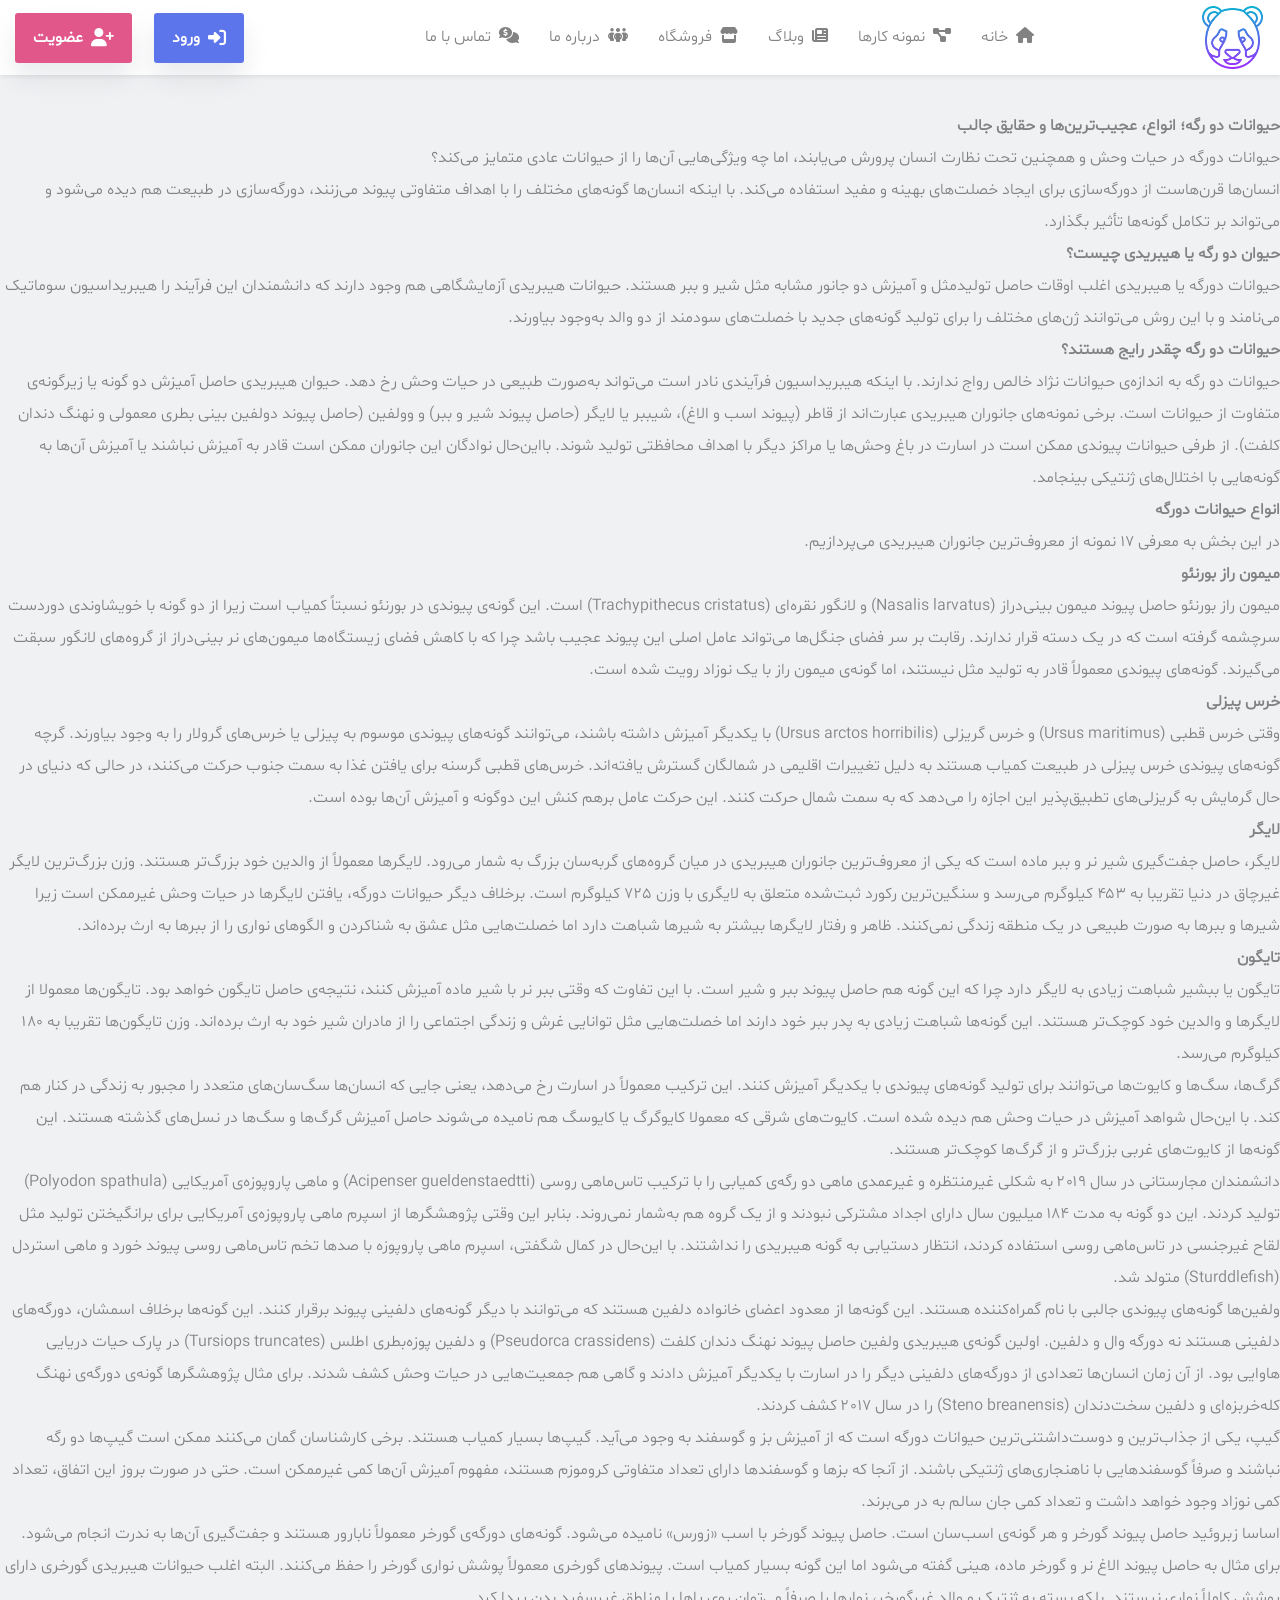
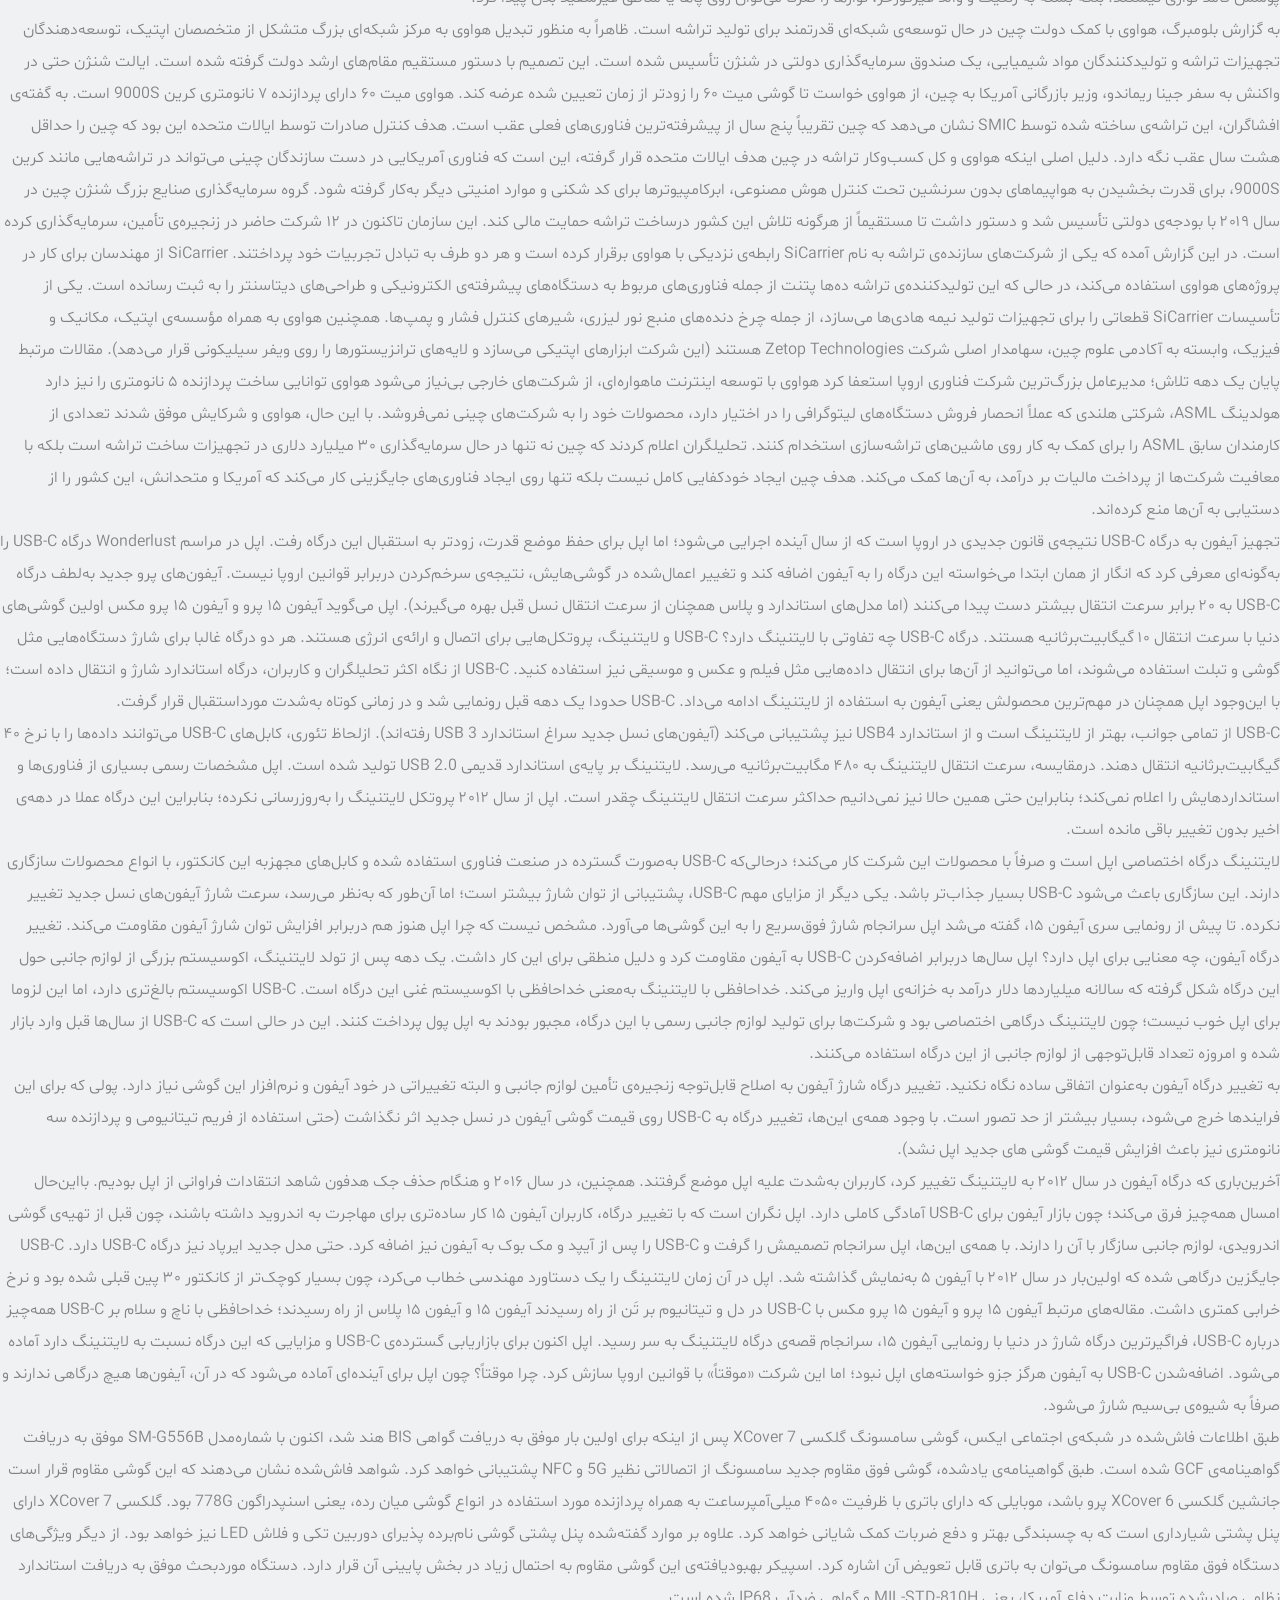
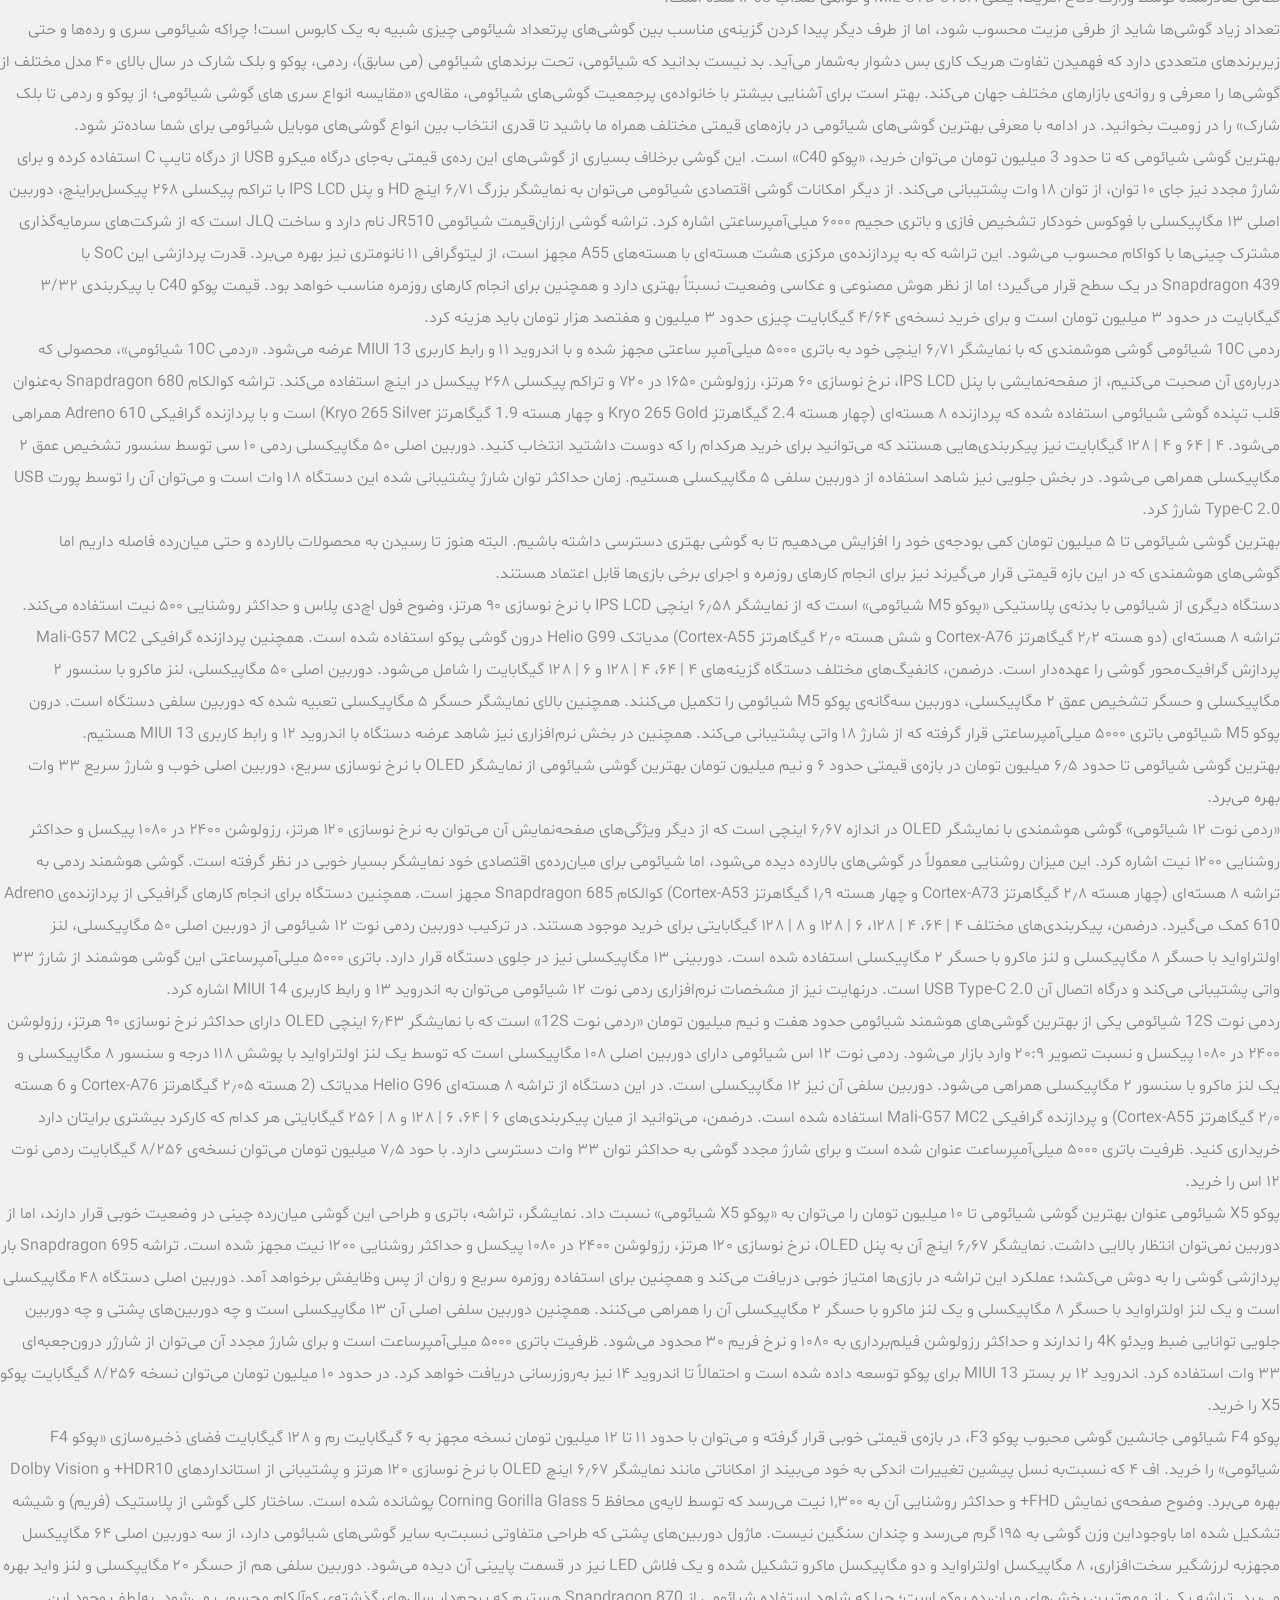
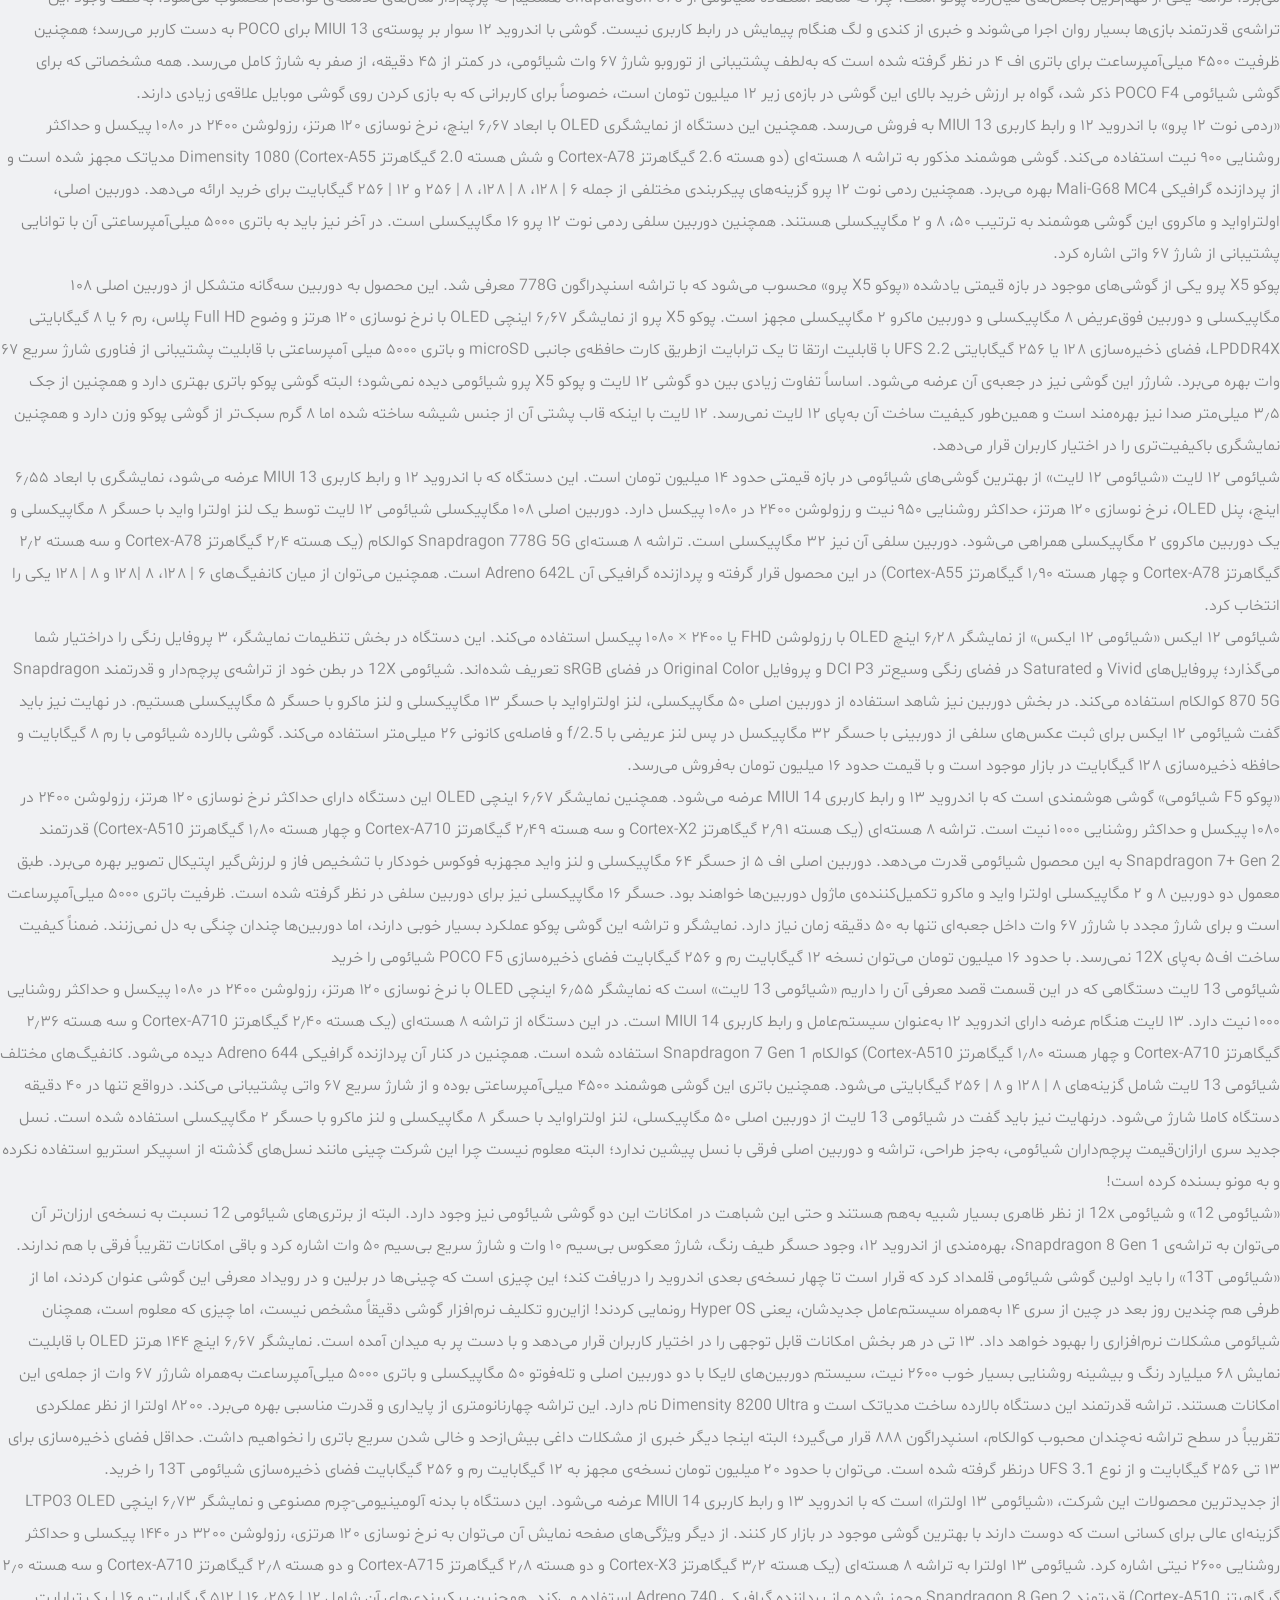
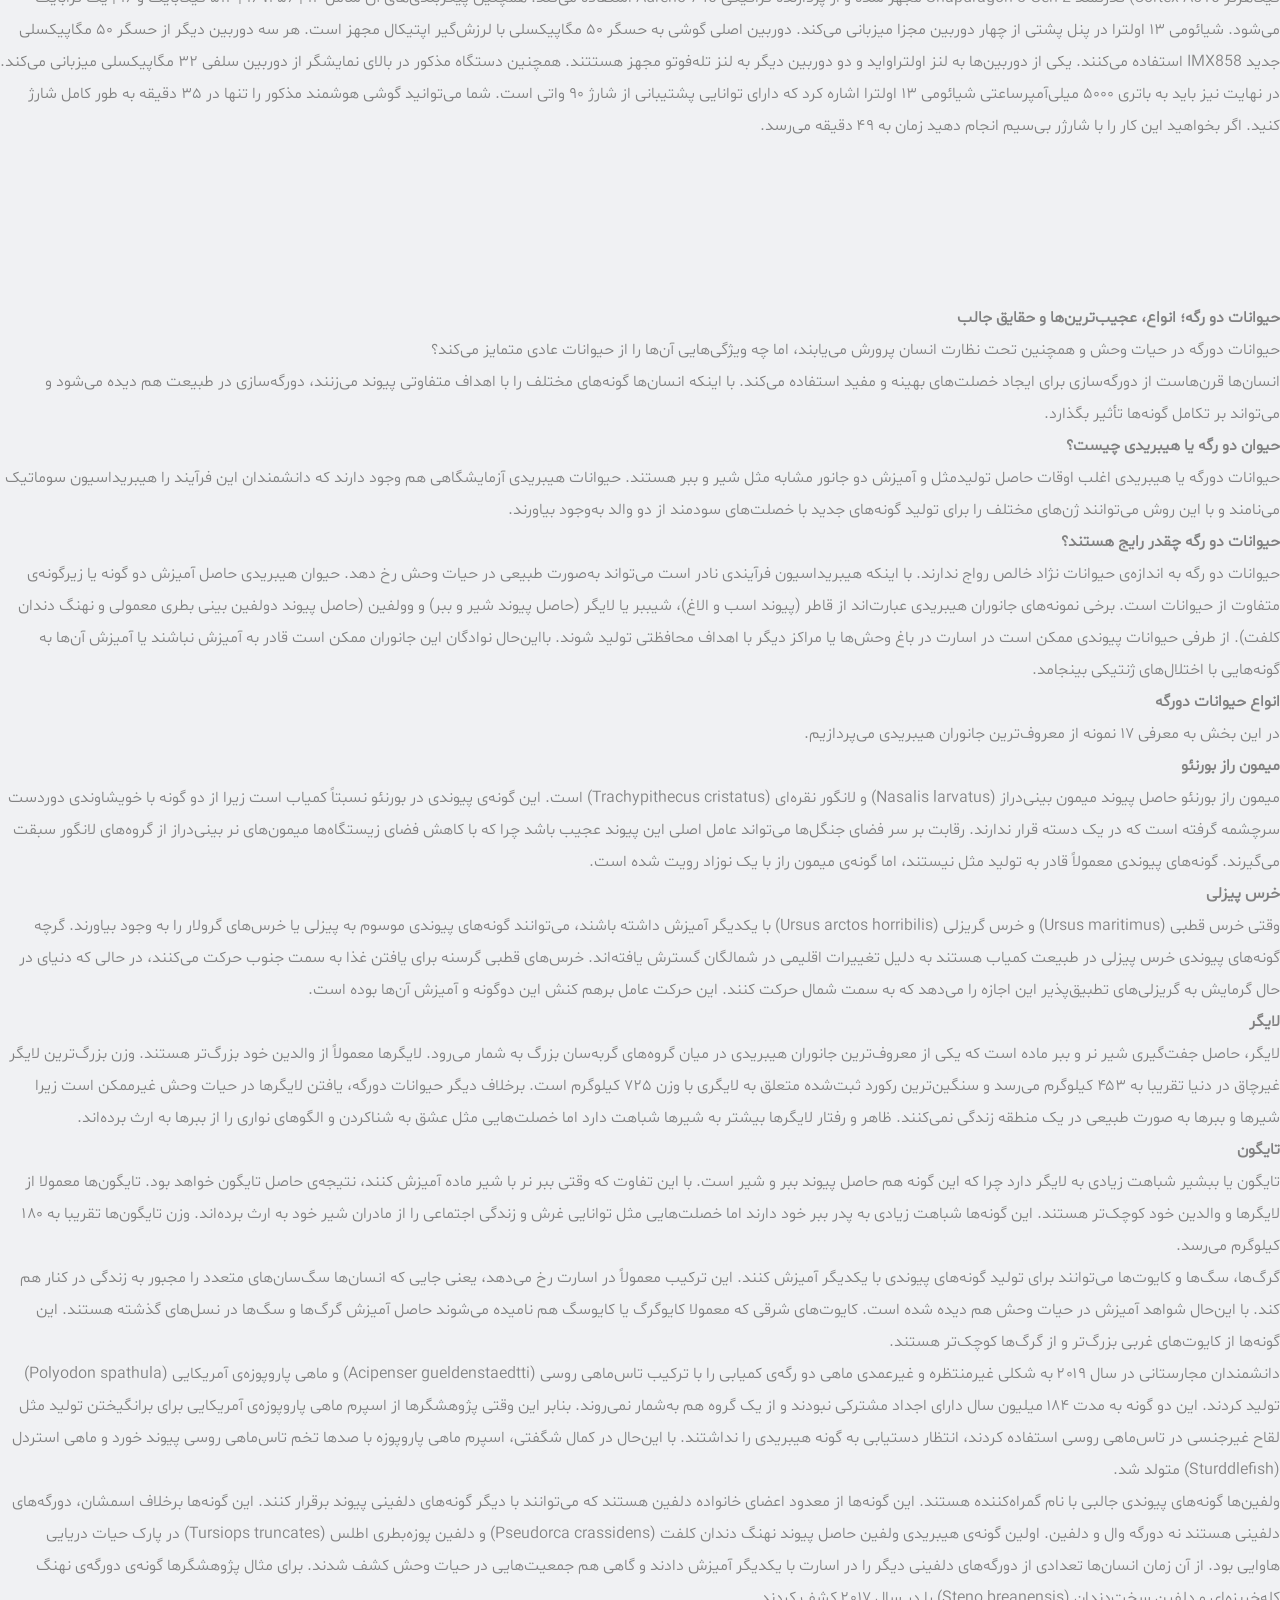
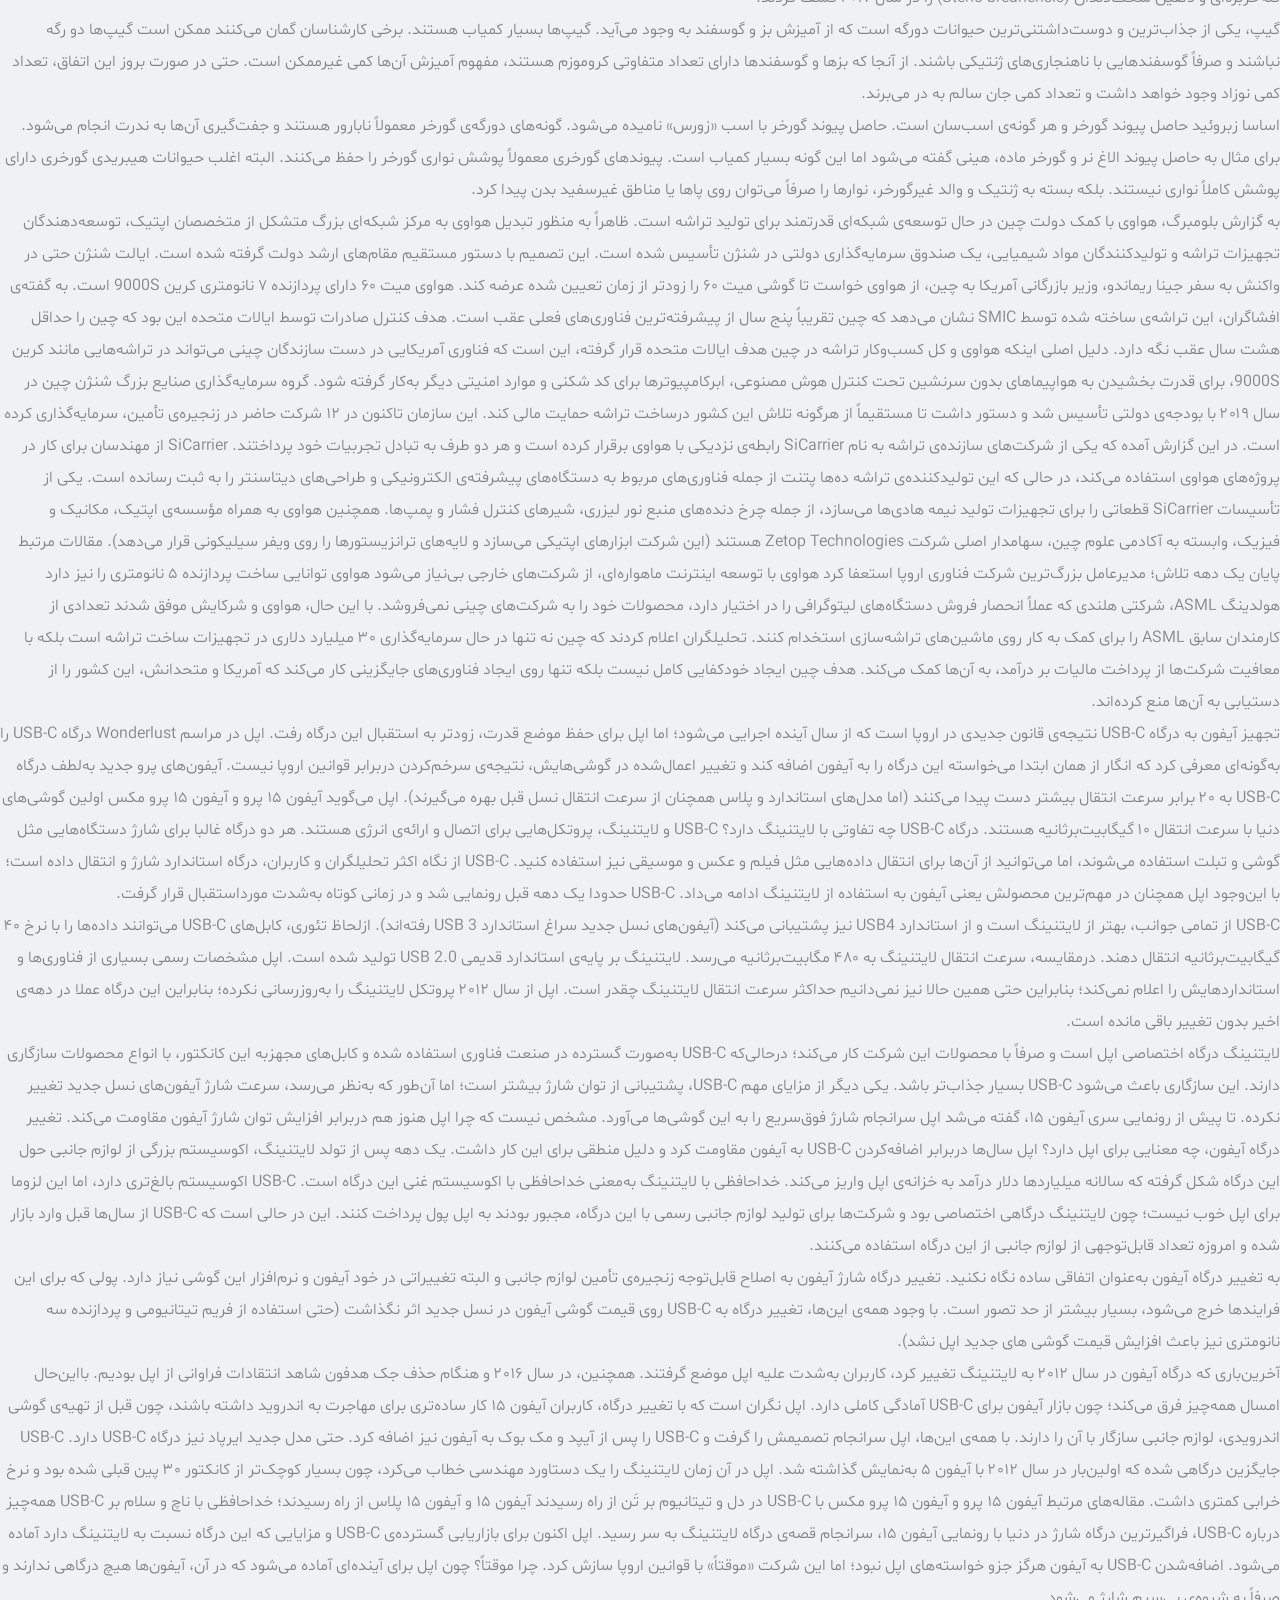
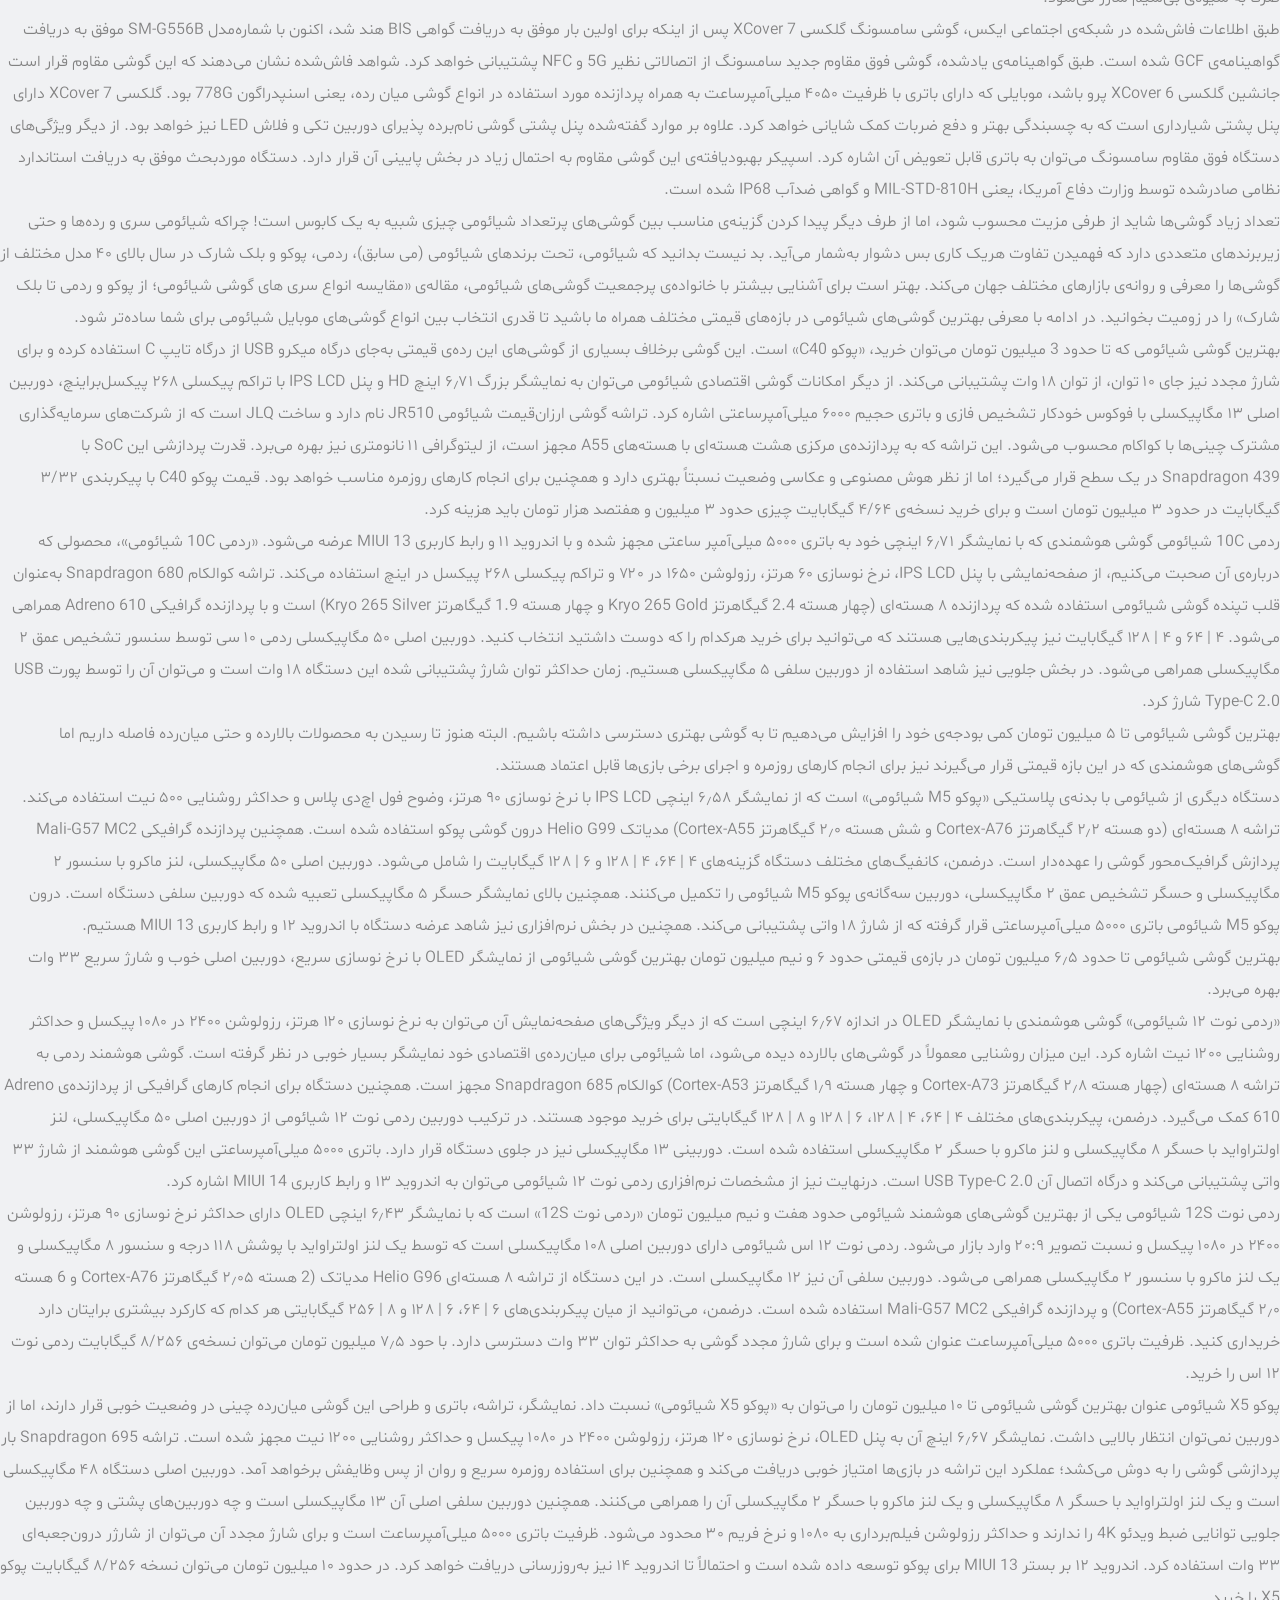
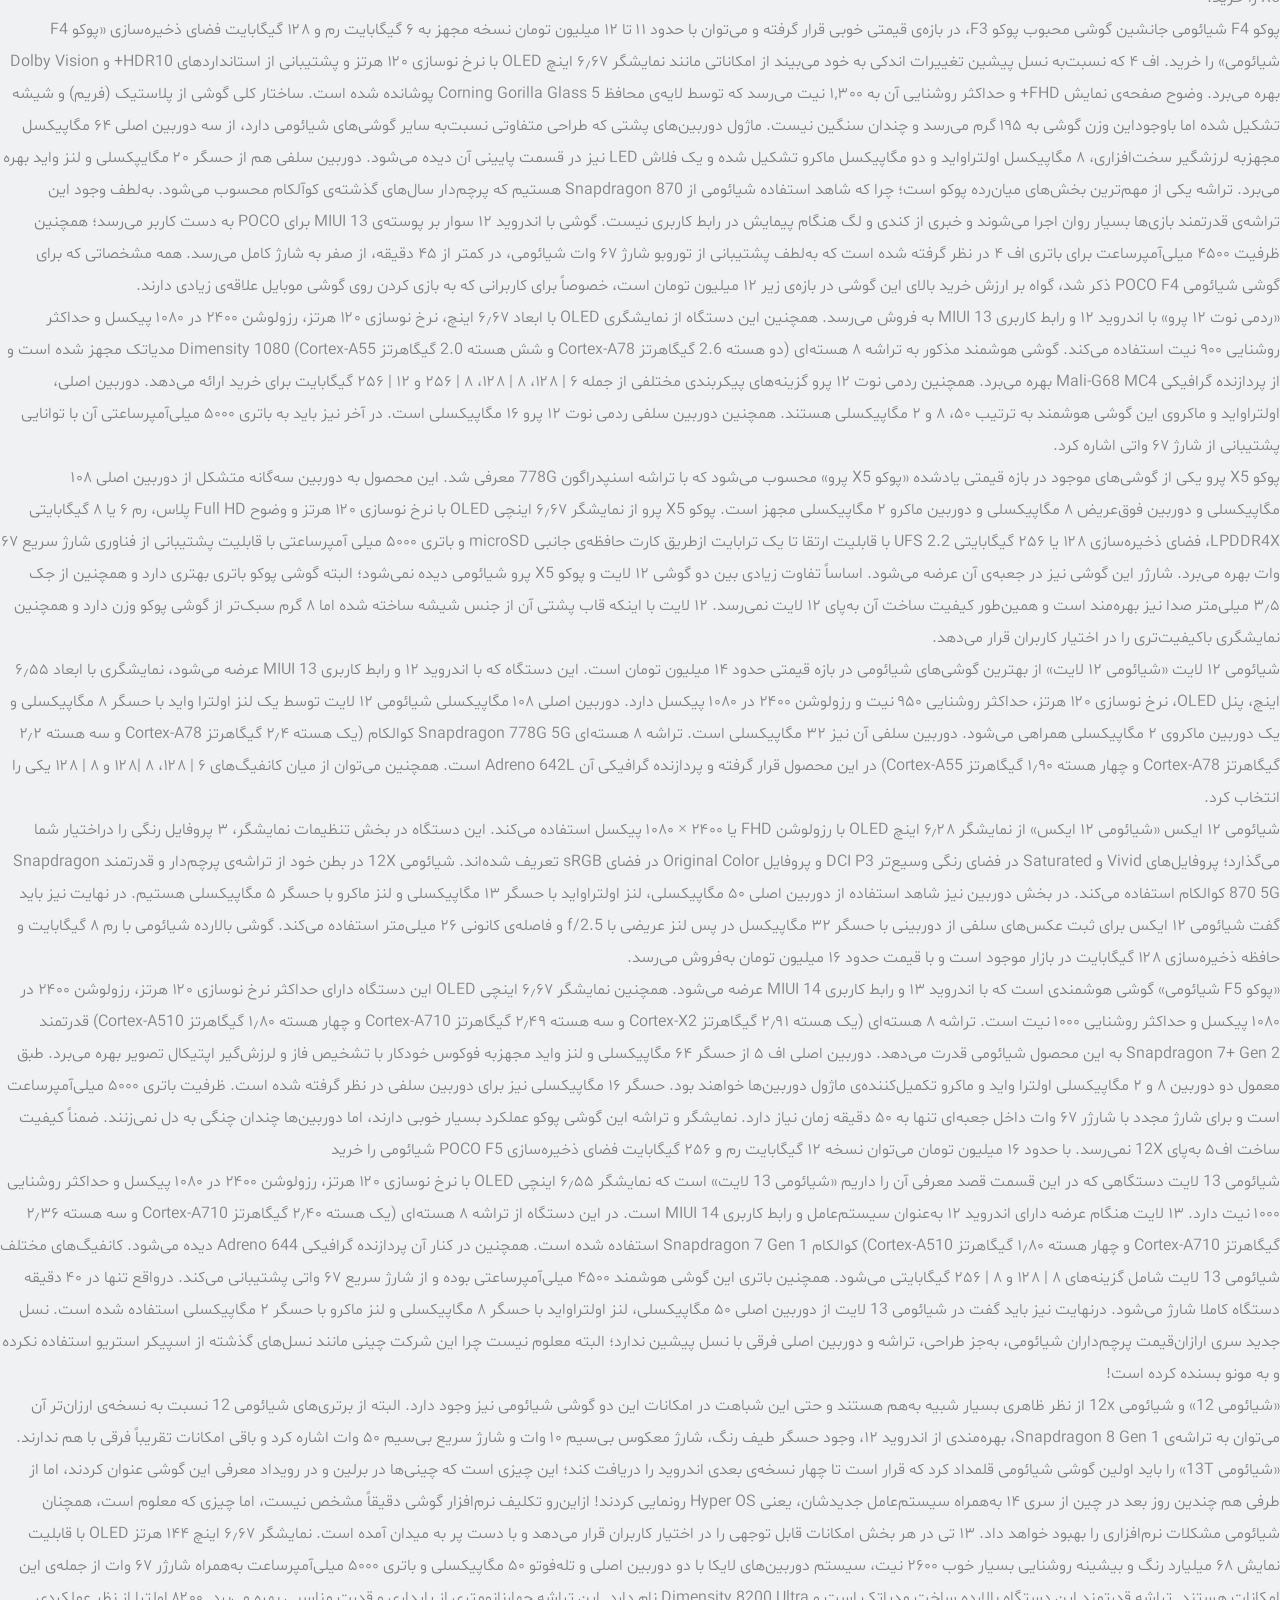
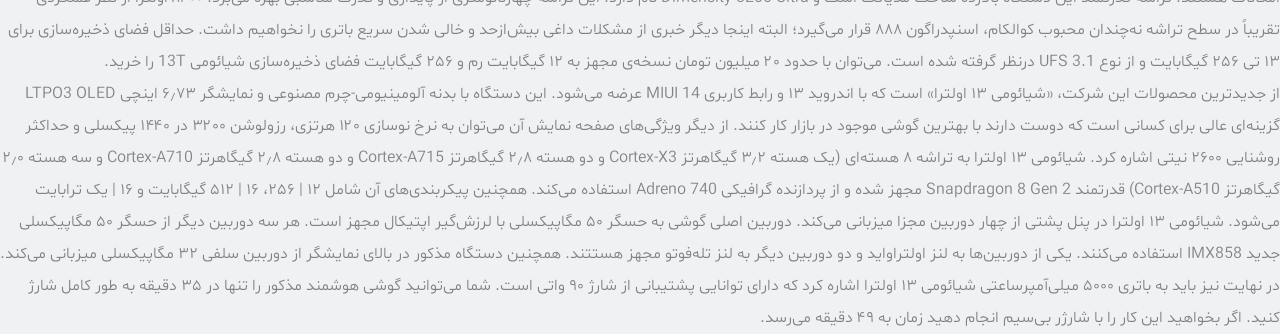
<file: Public/Home.html>
<!DOCTYPE html>
<html lang="en">
<head>
    <meta charset="UTF-8">
    <meta name="viewport" content="width=device-width, initial-scale=1.0">
    <title>Document</title>

    <!-- Stylesheets -->
    <link rel="stylesheet" href="Css/Pages/Home.css" type="text/css">
    <!-- Stylesheets -->

    <!-- Scripts -->
    <script src="Js/Pages/Home/Launcher.js" type="module"></script>
    <!-- Scripts -->
</head>
<body>
    <nav id="page-nav" class="animate__animated">
        <div class="logo-container">
            <img src="Image/panda.png" alt="">
        </div>
        <ul>
            <li>
                <a href="">
                    <i class="fa-solid fa-house"></i>
                    خانه
                </a>
            </li>
            <li>
                <a href="">
                    <i class="fa-solid fa-diagram-project"></i>
                    نمونه کارها
                </a>
            </li>
            <li>
                <a href="">
                    <i class="fa-solid fa-newspaper"></i>
                    وبلاگ
                </a>
            </li>
            <li>
                <a href="">
                    <i class="fa-solid fa-store"></i>
                    فروشگاه
                </a>
            </li>
            <li>
                <a href="">
                    <i class="fa-solid fa-people-group"></i>
                    درباره ما
                </a>
            </li>
            <li>
                <a href="">
                    <i class="fa-solid fa-comments-dollar"></i>
                    تماس با ما
                </a>
            </li>
        </ul>
        <div class="action-container">
            <a class="button radius-button">
                <i class="fa-solid fa-right-to-bracket"></i>
                ورود
            </a>
            <a class="button radius-button">
                <i class="fa-solid fa-user-plus"></i>
                عضویت
            </a>
        </div>
    </nav>
    <main>

        <h1>حیوانات دو رگه؛ انواع، عجیب‌ترین‌ها و حقایق جالب</h1>

        <p>حیوانات دورگه در حیات وحش و همچنین تحت نظارت انسان پرورش می‌یابند، اما چه ویژگی‌هایی آن‌ها را از حیوانات عادی متمایز می‌کند؟</p>
        <p>انسان‌ها قرن‌هاست از دورگه‌سازی برای ایجاد خصلت‌های بهینه و مفید استفاده می‌کند. با اینکه انسان‌ها گونه‌های مختلف را با اهداف متفاوتی پیوند می‌زنند، دورگه‌سازی در طبیعت هم دیده می‌شود و می‌تواند بر تکامل گونه‌ها تأثیر بگذارد.</p>
        <h2>حیوان دو رگه یا هیبریدی چیست؟</h2>
        <p>حیوانات دورگه یا هیبریدی اغلب اوقات حاصل تولیدمثل و آمیزش دو جانور مشابه مثل شیر و ببر هستند. حیوانات هیبریدی آزمایشگاهی هم وجود دارند که دانشمندان این فرآیند را هیبریداسیون سوماتیک می‌نامند و با این روش می‌توانند ژن‌های مختلف را برای تولید گونه‌های جدید با خصلت‌های سودمند از دو والد به‌وجود بیاورند.</p>
        <h2>حیوانات دو رگه چقدر رایج هستند؟</h2>
        <p>حیوانات دو رگه به اندازه‌ی حیوانات نژاد خالص رواج ندارند. با اینکه هیبریداسیون فرآیندی نادر است می‌تواند به‌صورت طبیعی در حیات وحش رخ دهد. حیوان هیبریدی حاصل آمیزش دو گونه یا زیرگونه‌ی متفاوت از حیوانات است. برخی نمونه‌های جانوران هیبریدی عبارت‌اند از قاطر (پیوند اسب و الاغ)، شیببر یا لایگر (حاصل پیوند شیر و ببر) و وولفین (حاصل پیوند دولفین بینی بطری معمولی و نهنگ دندان کلفت). از طرفی حیوانات پیوندی ممکن است در اسارت در باغ‌ وحش‌ها یا مراکز دیگر با اهداف محافظتی تولید شوند. بااین‌حال نوادگان این جانوران ممکن است قادر به آمیزش نباشند یا آمیزش آن‌ها به گونه‌هایی با اختلال‌های ژنتیکی بینجامد.</p>
        <h2>انواع حیوانات دورگه</h2>
        <p>در این بخش به معرفی ۱۷ نمونه از معروف‌ترین جانوران هیبریدی می‌پردازیم.</p>
        <ol>
            <li>
                <h3>میمون راز بورنئو</h3>
                <p>
                    میمون راز بورنئو حاصل پیوند میمون بینی‌دراز (Nasalis larvatus) و لانگور نقره‌ای (Trachypithecus cristatus) است. این گونه‌ی پیوندی در بورنئو نسبتاً کمیاب است زیرا از دو گونه‌ با خویشاوندی دوردست سرچشمه گرفته است که در یک دسته قرار ندارند.

                    رقابت بر سر فضای جنگل‌ها می‌تواند عامل اصلی این پیوند عجیب باشد چرا که با کاهش فضای زیستگاه‌ها میمون‌های نر بینی‌دراز از گروه‌های لانگور سبقت می‌گیرند. گونه‌های پیوندی معمولاً قادر به تولید مثل نیستند، اما گونه‌ی میمون راز با یک نوزاد رویت شده است.
                </p>
            </li>
            <li>
                <h3>خرس پیزلی</h3>
                <p>
                    وقتی خرس قطبی (Ursus maritimus) و خرس گریزلی (Ursus arctos horribilis) با یکدیگر آمیزش داشته باشند، می‌توانند گونه‌های پیوندی موسوم به پیزلی یا خرس‌های گرولار را به وجود بیاورند. گرچه گونه‌های پیوندی خرس پیزلی در طبیعت کمیاب هستند به دلیل تغییرات اقلیمی در شمالگان گسترش یافته‌اند.

                    خرس‌های قطبی گرسنه برای یافتن غذا به سمت جنوب حرکت می‌کنند، در حالی که دنیای در حال گرمایش به گریزلی‌های تطبیق‌پذیر این اجازه را می‌دهد که به سمت شمال حرکت کنند. این حرکت عامل برهم کنش این دوگونه و آمیزش آن‌ها بوده است.
                </p>
            </li>
            <li>
                <h3>لایگر</h3>
                <p>
                    لایگر، حاصل جفت‌گیری شیر نر و ببر ماده است که یکی از معروف‌ترین جانوران هیبریدی در میان گروه‌های گربه‌سان بزرگ به شمار می‌رود. لایگرها معمولاً از والدین خود بزرگ‌تر هستند. وزن بزرگ‌ترین لایگر غیرچاق در دنیا تقریبا به ۴۵۳ کیلوگرم می‌رسد و سنگین‌ترین رکورد ثبت‌شده متعلق به لایگری با وزن ۷۲۵ کیلوگرم است. برخلاف دیگر حیوانات دورگه، یافتن لایگرها در حیات وحش غیرممکن است زیرا شیرها و ببرها به صورت طبیعی در یک منطقه زندگی نمی‌کنند.

                    ظاهر و رفتار لایگرها بیشتر به شیرها شباهت دارد اما خصلت‌هایی مثل عشق به شناکردن و الگوهای نواری را از ببرها به ارث برده‌اند.
                </p>
            </li>
            <li>
                <h3>تایگون</h3>
                <p>
                    تایگون یا ببشیر شباهت زیادی به لایگر دارد چرا که این گونه هم حاصل پیوند ببر و شیر است. با این تفاوت که وقتی ببر نر با شیر ماده آمیزش کنند، نتیجه‌ی حاصل تایگون خواهد بود. تایگون‌ها معمولا از لایگرها و والدین خود کوچک‌تر هستند. این گونه‌ها شباهت زیادی به پدر ببر خود دارند اما خصلت‌هایی مثل توانایی غرش و زندگی اجتماعی را از مادران شیر خود به ارث برده‌اند. وزن تایگون‌ها تقریبا به ۱۸۰ کیلوگرم می‌رسد.
                </p>
            </li>
        </ol>
        <p>
            گرگ‌ها، سگ‌ها و کایوت‌ها می‌توانند برای تولید گونه‌های پیوندی با یکدیگر آمیزش کنند. این ترکیب معمولاً در اسارت رخ می‌دهد، یعنی جایی که انسان‌ها سگ‌سان‌های متعدد را مجبور به زندگی در کنار هم کند. با این‌حال شواهد آمیزش در حیات وحش هم دیده شده است.

            کایوت‌های شرقی که معمولا کایوگرگ یا کایوسگ‌ هم نامیده می‌شوند حاصل آمیزش گرگ‌ها و سگ‌ها در نسل‌های گذشته هستند. این گونه‌ها از کایوت‌های غربی بزرگ‌تر و از گرگ‌ها کوچک‌تر هستند.
        </p>
        <p>
            دانشمندان مجارستانی در سال ۲۰۱۹ به شکلی غیرمنتظره و غیرعمدی ماهی دو رگه‌ی کمیابی را با ترکیب تاس‌ماهی روسی (Acipenser gueldenstaedtti) و ماهی پاروپوزه‌ی آمریکایی (Polyodon spathula) تولید کردند. این دو گونه به مدت ۱۸۴ میلیون سال دارای اجداد مشترکی نبودند و از یک گروه هم به‌شمار نمی‌روند.

            بنابر این وقتی پژوهشگرها از اسپرم ماهی پاروپوزه‌ی آمریکایی برای برانگیختن تولید مثل لقاح غیرجنسی در تاس‌ماهی روسی استفاده کردند، انتظار دستیابی به گونه هیبریدی را نداشتند. با این‌حال در کمال شگفتی، اسپرم ماهی پاروپوزه با صدها تخم تاس‌ماهی روسی پیوند خورد و ماهی استردل (Sturddlefish) متولد شد.
        </p>
        <p>
            ولفین‌ها گونه‌های پیوندی جالبی با نام گمراه‌کننده هستند. این گونه‌ها از معدود اعضای خانواده دلفین هستند که می‌توانند با دیگر گونه‌های دلفینی پیوند برقرار کنند. این گونه‌ها برخلاف اسمشان، دورگه‌های دلفینی هستند نه دورگه وال و دلفین.

            اولین گونه‌ی هیبریدی ولفین حاصل پیوند نهنگ دندان کلفت (Pseudorca crassidens) و دلفین پوزه‌‌بطری اطلس (Tursiops truncates) در پارک حیات دریایی هاوایی بود. از آن زمان انسان‌ها تعدادی از دورگه‌های دلفینی دیگر را در اسارت با یکدیگر آمیزش دادند و گاهی هم جمعیت‌هایی در حیات وحش کشف شدند. برای مثال پژوهشگرها گونه‌ی دورگه‌ی نهنگ کله‌خربزه‌ای و دلفین سخت‌دندان (Steno breanensis) را در سال ۲۰۱۷ کشف کردند.
        </p>
        <p>
            گیپ، یکی از جذاب‌ترین و دوست‌داشتنی‌ترین حیوانات دورگه است که از آمیزش بز و گوسفند به وجود می‌آید. گیپ‌ها بسیار کمیاب هستند. برخی کارشناسان گمان می‌کنند ممکن است گیپ‌ها دو رگه نباشند و صرفاً گوسفندهایی با ناهنجاری‌های ژنتیکی باشند. از آنجا که بزها و گوسفندها دارای تعداد متفاوتی کروموزم هستند، مفهوم آمیزش آن‌ها کمی غیرممکن است. حتی در صورت بروز این اتفاق، تعداد کمی نوزاد وجود خواهد داشت و تعداد کمی جان سالم به در می‌برند.
        </p>
        <p>
            اساسا زبروئید حاصل پیوند گورخر و هر گونه‌ی اسب‌سان است. حاصل پیوند گورخر با اسب «زورس» نامیده می‌شود. گونه‌های دورگه‌ی گورخر معمولاً نابارور هستند و جفت‌گیری آن‌ها به ندرت انجام می‌شود. برای مثال به حاصل پیوند الاغ نر و گورخر ماده، هینی گفته می‌شود اما این گونه بسیار کمیاب است.

            پیوندهای گورخری معمولاً پوشش نواری گورخر را حفظ می‌کنند. البته اغلب حیوانات هیبریدی گورخری دارای پوشش کاملاً نواری نیستند. بلکه بسته به ژنتیک و والد غیرگورخر، نوارها را صرفاً می‌توان روی پاها یا مناطق غیرسفید بدن پیدا کرد.
        </p>
        <p>
            به گزارش بلومبرگ، هواوی با کمک دولت چین در حال توسعه‌ی شبکه‌‌ای قدرتمند برای تولید تراشه است. ظاهراً به منظور تبدیل هواوی به مرکز شبکه‌‌ای بزرگ متشکل از متخصصان اپتیک، توسعه‌دهندگان تجهیزات تراشه و تولیدکنندگان مواد شیمیایی، یک صندوق سرمایه‌گذاری دولتی در شنژن تأسیس شده است.

            این تصمیم با دستور مستقیم مقام‌های ارشد دولت گرفته شده است. ایالت شنژن حتی در واکنش به سفر جینا ریماندو، وزیر بازرگانی آمریکا به چین، از هواوی خواست تا گوشی میت ۶۰ را زودتر از زمان تعیین شده عرضه کند.

            هواوی میت ۶۰ دارای پردازنده ۷ نانومتری کرین 9000S است. به گفته‌ی افشاگران، این تراشه‌ی ساخته شده توسط SMIC نشان می‌دهد که چین تقریباً پنج سال از پیشرفته‌ترین فناوری‌های فعلی عقب است. هدف کنترل صادرات توسط ایالات متحده این بود که چین را حداقل هشت سال عقب نگه دارد.

            دلیل اصلی اینکه هواوی و کل کسب‌وکار تراشه در چین هدف ایالات متحده قرار گرفته، این است که فناوری آمریکایی در دست سازندگان چینی می‌تواند در تراشه‌هایی مانند کرین 9000S، برای قدرت بخشیدن به هواپیماهای بدون سرنشین تحت کنترل هوش مصنوعی، ابرکامپیوترها برای کد شکنی و موارد امنیتی دیگر به‌کار گرفته شود.

            گروه سرمایه‌گذاری صنایع بزرگ شنژن چین در سال ۲۰۱۹ با بودجه‌ی دولتی تأسیس شد و دستور داشت تا مستقیماً از هرگونه تلاش این کشور درساخت تراشه حمایت مالی کند. این سازمان تاکنون در ۱۲ شرکت حاضر در زنجیره‌ی تأمین، سرمایه‌گذاری کرده است.

            در این گزارش آمده که یکی از شرکت‌های سازنده‌ی تراشه به نام SiCarrier رابطه‌ی نزدیکی با هواوی برقرار کرده است و هر دو طرف به تبادل تجربیات خود پرداختند.

            SiCarrier از مهندسان برای کار در پروژه‌های هواوی استفاده می‌کند، در حالی که این تولیدکننده‌ی تراشه ده‌ها پتنت از جمله فناوری‌های مربوط به دستگاه‌های پیشرفته‌ی الکترونیکی و طراحی‌های دیتاسنتر را به ثبت رسانده است.

            یکی از تأسیسات SiCarrier قطعاتی را برای تجهیزات تولید نیمه هادی‌ها می‌سازد، از جمله چرخ دنده‌های منبع نور لیزری، شیرهای کنترل فشار و پمپ‌ها. همچنین هواوی به همراه مؤسسه‌ی اپتیک، مکانیک و فیزیک، وابسته به آکادمی علوم چین، سهامدار اصلی شرکت Zetop Technologies هستند (این شرکت ابزارهای اپتیکی می‌سازد و لایه‌‌های ترانزیستورها را روی ویفر سیلیکونی قرار می‌دهد).
            مقالات مرتبط

            پایان یک دهه تلاش؛ مدیرعامل بزرگ‌ترین شرکت فناوری اروپا استعفا کرد
            هواوی با توسعه اینترنت ماهواره‌ای، از شرکت‌های خارجی بی‌نیاز می‌شود
            هواوی توانایی ساخت پردازنده ۵ نانومتری را نیز دارد

            هولدینگ ASML، شرکتی هلندی که عملاً انحصار فروش دستگاه‌های لیتوگرافی را در اختیار دارد، محصولات خود را به شرکت‌های چینی نمی‌فروشد. با این حال، هواوی و شرکایش موفق شدند تعدادی از کارمندان سابق ASML را برای کمک به کار روی ماشین‌های تراشه‌سازی استخدام کنند.

            تحلیلگران اعلام کردند که چین نه تنها در حال سرمایه‌گذاری ۳۰ میلیارد دلاری در تجهیزات ساخت تراشه است بلکه با معافیت شرکت‌ها از پرداخت مالیات بر درآمد، به آن‌ها کمک می‌کند. هدف چین ایجاد خودکفایی کامل نیست بلکه تنها روی ایجاد فناوری‌های جایگزینی کار می‌کند که آمریکا و متحدانش، این کشور را از دستیابی به آن‌ها منع کرده‌اند.
        </p>
        <p>
            تجهیز آیفون به درگاه USB-C نتیجه‌ی قانون جدیدی در اروپا است که از سال آینده اجرایی می‌شود؛ اما اپل برای حفظ موضع قدرت، زودتر به استقبال این درگاه رفت.

            اپل در مراسم Wonderlust درگاه USB-C را به‌گونه‌ای معرفی کرد که انگار از همان ابتدا می‌خواسته این درگاه را به آیفون اضافه کند و تغییر اعمال‌شده در گوشی‌هایش، نتیجه‌ی سرخم‌کردن دربرابر قوانین اروپا نیست.

            آیفون‌های پرو جدید به‌لطف درگاه USB-C به ۲۰ برابر سرعت انتقال بیشتر دست پیدا می‌کنند (اما مدل‌های استاندارد و پلاس همچنان از سرعت انتقال نسل قبل بهره می‌گیرند). اپل می‌گوید آیفون ۱۵ پرو و آیفون ۱۵ پرو مکس اولین گوشی‌های دنیا با سرعت انتقال ۱۰ گیگابیت‌برثانیه هستند.
            درگاه USB-C چه تفاوتی با لایتنینگ دارد؟

            USB-C و لایتنینگ، پروتکل‌هایی برای اتصال و ارائه‌ی انرژی هستند. هر دو درگاه غالبا برای شارژ دستگاه‌هایی مثل گوشی و تبلت استفاده می‌شوند، اما می‌توانید از آن‌ها برای انتقال داده‌هایی مثل فیلم و عکس و موسیقی نیز استفاده کنید.

            USB-C از نگاه اکثر تحلیلگران و کاربران، درگاه استاندارد شارژ و انتقال داده است؛ با این‌وجود اپل همچنان در مهم‌ترین محصولش یعنی آیفون به استفاده از لایتنینگ ادامه می‌داد. USB-C حدودا یک دهه قبل رونمایی شد و در زمانی کوتاه به‌شدت مورداستقبال قرار گرفت.
        </p>
        <p>
            USB-C از تمامی جوانب، بهتر از لایتنینگ است و از استاندارد USB4 نیز پشتیبانی می‌کند (آیفون‌های نسل جدید سراغ استاندارد USB 3 رفته‌اند).

            ازلحاظ تئوری، کابل‌های USB-C می‌توانند داده‌ها را با نرخ ۴۰ گیگابیت‌برثانیه انتقال دهند. درمقایسه، سرعت انتقال لایتنینگ به ۴۸۰ مگابیت‌برثانیه می‌رسد. لایتنینگ بر پایه‌ی استاندارد قدیمی USB 2.0 تولید شده است.

            اپل مشخصات رسمی بسیاری از فناوری‌ها و استانداردهایش را اعلام نمی‌کند؛ بنابراین حتی همین حالا نیز نمی‌دانیم حداکثر سرعت انتقال لایتنینگ چقدر است. اپل از سال ۲۰۱۲ پروتکل لایتنینگ را به‌روزرسانی نکرده؛ بنابراین این درگاه عملا در دهه‌ی اخیر بدون تغییر باقی مانده است.
        </p>
        <p>
            لایتنینگ درگاه اختصاصی اپل است و صرفاً با محصولات این شرکت کار می‌کند؛ درحالی‌که USB-C به‌صورت گسترده در صنعت فناوری استفاده شده و کابل‌های مجهزبه این کانکتور، با انواع محصولات سازگاری دارند. این سازگاری باعث می‌شود USB-C بسیار جذاب‌تر باشد.

            یکی دیگر از مزایای مهم USB-C، پشتیبانی از توان شارژ بیشتر است؛ اما آن‌طور که به‌نظر می‌رسد، سرعت شارژ آیفون‌های نسل جدید تغییر نکرده. تا پیش از رونمایی سری آیفون ۱۵، گفته می‌شد اپل سرانجام شارژ فوق‌سریع را به این گوشی‌ها می‌آورد. مشخص نیست که چرا اپل هنوز هم دربرابر افزایش توان شارژ آیفون مقاومت می‌کند.
            تغییر درگاه آیفون، چه معنایی برای اپل دارد؟

            اپل سال‌ها دربرابر اضافه‌کردن USB-C به آیفون مقاومت کرد و دلیل منطقی برای این کار داشت. یک دهه پس از تولد لایتنینگ، اکوسیستم بزرگی از لوازم جانبی حول این درگاه شکل گرفته که سالانه میلیاردها دلار درآمد به خزانه‌ی اپل واریز می‌کند. خداحافظی با لایتنینگ به‌معنی خداحافظی با اکوسیستم غنی این درگاه است.

            USB-C اکوسیستم بالغ‌تری دارد، اما این لزوما برای اپل خوب نیست؛ چون لایتنینگ درگاهی اختصاصی بود و شرکت‌ها برای تولید لوازم جانبی رسمی با این درگاه، مجبور بودند به اپل پول پرداخت کنند. این در حالی است که USB-C از سال‌ها قبل وارد بازار شده و امروزه تعداد قابل‌توجهی از لوازم جانبی از این درگاه استفاده می‌کنند.
        </p>
        <p>
            به تغییر درگاه آیفون به‌عنوان اتفاقی ساده نگاه نکنید. تغییر درگاه شارژ آیفون به اصلاح قابل‌توجه زنجیره‌ی تأمین لوازم جانبی و البته تغییراتی در خود آیفون و نرم‌افزار این گوشی نیاز دارد. پولی که برای این فرایندها خرج می‌شود، بسیار بیشتر از حد تصور است. با وجود همه‌ی این‌ها، تغییر درگاه به USB-C روی قیمت گوشی آیفون در نسل جدید اثر نگذاشت (حتی استفاده از فریم تیتانیومی و پردازنده سه نانومتری نیز باعث افزایش قیمت گوشی های جدید اپل نشد).
        </p>
        <p>
            آخرین‌باری که درگاه آیفون در سال ۲۰۱۲ به لایتنینگ تغییر کرد، کاربران به‌شدت علیه اپل موضع گرفتند. همچنین، در سال ۲۰۱۶ و هنگام حذف جک هدفون شاهد انتقادات فراوانی از اپل بودیم. بااین‌حال امسال همه‌چیز فرق می‌کند؛ چون بازار آیفون برای USB-C آمادگی کاملی دارد.

            اپل نگران است که با تغییر درگاه، کاربران آیفون ۱۵ کار ساده‌تری برای مهاجرت به اندروید داشته باشند، چون قبل از تهیه‌ی گوشی اندرویدی، لوازم جانبی سازگار با آن را دارند.

            با همه‌ی این‌ها، اپل سرانجام تصمیمش را گرفت و USB-C را پس از آیپد و مک بوک به آیفون نیز اضافه کرد. حتی مدل جدید ایرپاد نیز درگاه USB-C دارد.

            USB-C جایگزین درگاهی شده که اولین‌بار در سال ۲۰۱۲ با آیفون ۵ به‌نمایش گذاشته شد. اپل در آن زمان لایتنینگ را یک دستاورد مهندسی خطاب می‌کرد، چون بسیار کوچک‌تر از کانکتور ۳۰ پین قبلی شده بود و نرخ خرابی کمتری داشت.
            مقاله‌های مرتبط

            آیفون ۱۵ پرو و آیفون ۱۵ پرو مکس با USB-C در دل و تیتانیوم بر تَن از راه رسیدند
            آیفون ۱۵ و آیفون ۱۵ پلاس از راه رسیدند؛ خداحافظی با ناچ و سلام بر USB-C
            همه‌چیز درباره USB-C، فراگیرترین درگاه شارژ در دنیا

            با رونمایی آیفون ۱۵،‌ سرانجام قصه‌ی درگاه لایتنینگ به سر رسید. اپل اکنون برای بازاریابی گسترده‌ی USB-C و مزایایی که این درگاه نسبت‌ به لایتنینگ دارد آماده می‌شود.

            اضافه‌شدن USB-C به آیفون هرگز جزو خواسته‌های اپل نبود؛ اما این شرکت «موقتاً» با قوانین اروپا سازش کرد. چرا موقتاً؟ چون اپل برای آینده‌ای آماده می‌شود که در آن، آیفون‌ها هیچ درگاهی ندارند و صرفاً به شیوه‌ی بی‌سیم شارژ می‌شود.
        </p>
        <p>
            طبق اطلاعات فاش‌شده در شبکه‌ی اجتماعی ایکس، گوشی سامسونگ گلکسی XCover 7 پس از اینکه برای اولین بار موفق به دریافت گواهی BIS هند شد، اکنون با شماره‌مدل SM-G556B موفق به دریافت گواهینامه‌ی GCF شده است. طبق گواهینامه‌ی یادشده، گوشی فوق مقاوم جدید سامسونگ از اتصالاتی نظیر 5G و NFC پشتیبانی خواهد کرد.

            شواهد فاش‌شده نشان می‌دهند که این گوشی مقاوم قرار است جانشین گلکسی XCover 6 پرو باشد، موبایلی که دارای باتری با ظرفیت ۴۰۵۰ میلی‌آمپر‌ساعت به همراه پردازنده مورد استفاده در انواع گوشی میان رده، یعنی اسنپدراگون 778G بود.

            گلکسی XCover 7 دارای پنل پشتی شیار‌داری است که به چسبندگی بهتر و دفع ضربات کمک شایانی خواهد کرد. علاوه بر موارد گفته‌شده پنل پشتی گوشی نام‌برده پذیرای دوربین تکی و فلاش LED نیز خواهد بود. از دیگر ویژگی‌های دستگاه فوق مقاوم سامسونگ می‌توان به باتری قابل تعویض آن اشاره کرد.

            اسپیکر بهبودیافته‌ی این گوشی مقاوم به احتمال زیاد در بخش پایینی آن قرار دارد. دستگاه موردبحث موفق به دریافت استاندارد نظامی صادرشده توسط وزارت دفاع آمریکا، یعنی MIL-STD-810H و گواهی ضدآب IP68 شده است.
        </p>
        <p>
            تعداد زیاد گوشی‌ها شاید از طرفی مزیت محسوب شود، اما از طرف دیگر پیدا کردن گزینه‌ی مناسب بین گوشی‌های پرتعداد شیائومی چیزی شبیه به یک کابوس است! چراکه شیائومی سری و رده‌ها و حتی زیربرندهای متعددی دارد که فهمیدن تفاوت هریک کاری بس دشوار به‌شمار می‌آید.

            بد نیست بدانید که شیائومی، تحت برندهای شیائومی (می سابق)، ردمی، پوکو و بلک شارک در سال بالای ۴۰ مدل مختلف از گوشی‌ها را معرفی و روانه‌ی بازارهای مختلف جهان می‌کند. بهتر است برای آشنایی بیشتر با خانواده‌ی پرجمعیت گوشی‌های شیائومی، مقاله‌ی «مقایسه انواع سری های گوشی شیائومی؛ از پوکو و ردمی تا بلک شارک» را در زومیت بخوانید.

            در ادامه با معرفی بهترین گوشی‌های شیائومی در بازه‌های قیمتی مختلف همراه ما باشید تا قدری انتخاب بین انواع گوشی‌های موبایل شیائومی برای شما ساده‌تر شود.
        </p>
        <p>
            بهترین گوشی شیائومی که تا حدود 3 میلیون تومان می‌توان خرید، «پوکو C40» است. این گوشی برخلاف بسیاری از گوشی‌های این رده‌ی قیمتی به‌جای درگاه میکرو USB از درگاه تایپ C استفاده کرده و برای شارژ مجدد نیز جای ۱۰ توان، از توان ۱۸ وات پشتیبانی می‌کند.

            از دیگر امکانات گوشی اقتصادی شیائومی می‌توان به نمایشگر بزرگ ۶٫۷۱ اینچ HD و پنل IPS LCD با تراکم پیکسلی ۲۶۸ پیکسل‌براینچ، دوربین اصلی ۱۳ مگاپیکسلی با فوکوس خودکار تشخیص فازی و باتری حجیم ۶۰۰۰ میلی‌آمپرساعتی اشاره کرد.

            تراشه گوشی ارزان‌قیمت شیائومی JR510 نام دارد و ساخت JLQ است که از شرکت‌های سرمایه‌گذاری مشترک چینی‌ها با کواکام محسوب می‌شود. این تراشه که به پردازنده‌ی مرکزی هشت هسته‌ای با هسته‌های A55 مجهز است، از لیتوگرافی ۱۱ نانومتری نیز بهره می‌برد. قدرت پردازشی این SoC با Snapdragon 439 در یک سطح قرار می‌گیرد؛ اما از نظر هوش مصنوعی و عکاسی وضعیت نسبتاً بهتری دارد و همچنین برای انجام کارهای روزمره مناسب خواهد بود.

            قیمت پوکو C40 با پیکربندی ۳/۳۲ گیگابایت در حدود ۳ میلیون تومان است و برای خرید نسخه‌ی ۴/۶۴ گیگابایت چیزی حدود ۳ میلیون و هفتصد هزار تومان باید هزینه کرد.
        </p>
        <p>
            ردمی 10C شیائومی

            گوشی هوشمندی که با نمایشگر ۶٫۷۱ اینچی خود به باتری ۵۰۰۰ میلی‌آمپر ساعتی مجهز شده و با اندروید ۱۱ و رابط کاربری MIUI 13 عرضه می‌شود. «ردمی 10C شیائومی»، محصولی که درباره‌ی آن صحبت می‌کنیم، از صفحه‌نمایشی با پنل IPS LCD، نرخ نوسازی ۶۰ هرتز، رزولوشن ۱۶۵۰ در ۷۲۰ و تراکم پیکسلی ۲۶۸ پیکسل در اینچ استفاده می‌کند.

            تراشه کوالکام Snapdragon 680 به‌عنوان قلب تپنده گوشی شیائومی استفاده شده که پردازنده ۸ هسته‌ای (چهار هسته 2.4 گیگاهرتز Kryo 265 Gold و چهار هسته 1.9 گیگاهرتز Kryo 265 Silver) است و با پردازنده گرافیکی Adreno 610 همراهی می‌شود. ۴ | ۶۴ و ۴ | ۱۲۸ گیگابایت نیز پیکربندی‌هایی هستند که می‌توانید برای خرید هرکدام را که دوست داشتید انتخاب کنید.

            دوربین اصلی ۵۰ مگاپیکسلی ردمی ۱۰ سی توسط سنسور تشخیص عمق ۲ مگاپیکسلی همراهی می‌شود. در بخش جلویی نیز شاهد استفاده از دوربین سلفی ۵ مگاپیکسلی هستیم.

            زمان حداکثر توان شارژ پشتیبانی شده این دستگاه ۱۸ وات است و می‌توان آن را توسط پورت USB Type-C 2.0 شارژ کرد.
        </p>
        <p>
            بهترین گوشی شیائومی تا ۵ میلیون تومان

            کمی بودجه‌ی خود را افزایش می‌دهیم تا به گوشی بهتری دسترسی داشته باشیم. البته هنوز تا رسیدن به محصولات بالارده و حتی میان‌رده فاصله داریم اما گوشی‌های هوشمندی که در این بازه قیمتی قرار می‌گیرند نیز برای انجام کارهای روزمره و اجرای برخی بازی‌ها قابل اعتماد هستند.
        </p>
        <p>
            دستگاه دیگری از شیائومی با بدنه‌ی پلاستیکی «پوکو M5 شیائومی» است که از نمایشگر ۶٫۵۸ اینچی IPS LCD با نرخ نوسازی ۹۰ هرتز، وضوح فول اچ‌دی پلاس و حداکثر روشنایی ۵۰۰ نیت استفاده می‌کند.

            تراشه ۸ هسته‌ای (دو هسته‌ ۲٫۲ گیگاهرتز Cortex-A76 و شش هسته ۲٫۰ گیگاهرتز Cortex-A55) مدیاتک Helio G99 درون گوشی پوکو استفاده شده است. همچنین پردازنده گرافیکی Mali-G57 MC2 پردازش گرافیک‌محور گوشی را عهده‌دار است. درضمن، کانفیگ‌های مختلف دستگاه گزینه‌های ۴ | ۶۴، ۴ | ۱۲۸ و ۶ | ۱۲۸ گیگابایت را شامل می‌شود.

            دوربین اصلی ۵۰ مگاپیکسلی، لنز ماکرو با سنسور ۲ مگاپیکسلی و حسگر تشخیص عمق ۲ مگاپیکسلی، دوربین سه‌گانه‌ی پوکو M5 شیائومی را تکمیل می‌کنند. همچنین بالای نمایشگر حسگر ۵ مگاپیکسلی تعبیه شده که دوربین سلفی دستگاه است.

            درون پوکو M5 شیائومی باتری ۵۰۰۰ میلی‌آمپرساعتی قرار گرفته که از شارژ ۱۸ واتی پشتیبانی می‌کند. همچنین در بخش نرم‌افزاری نیز شاهد عرضه دستگاه با اندروید ۱۲ و رابط کاربری MIUI 13 هستیم.
        </p>
        <p>
            بهترین گوشی شیائومی تا حدود ۶٫۵ میلیون تومان

            در بازه‌ی قیمتی حدود ۶ و نیم میلیون تومان بهترین گوشی شیائومی از نمایشگر OLED با نرخ نوسازی سریع، دوربین اصلی خوب و شارژ سریع ۳۳ وات بهره می‌برد.
        </p>
        <p>
            «ردمی نوت ۱۲ شیائومی» گوشی هوشمندی با نمایشگر OLED در اندازه ۶٫۶۷ اینچی است که از دیگر ویژگی‌های صفحه‌نمایش‌ آن می‌توان به نرخ نوسازی ۱۲۰ هرتز، رزولوشن ۲۴۰۰ در ۱۰۸۰ پیکسل و حداکثر روشنایی ۱۲۰۰ نیت اشاره کرد. این میزان روشنایی معمولاً در گوشی‌های بالارده دیده می‌شود، اما شیائومی برای میان‌رده‌ی اقتصادی خود نمایشگر بسیار خوبی در نظر گرفته است.

            گوشی هوشمند ردمی به تراشه‌ ۸ هسته‌ای (چهار هسته ۲٫۸ گیگاهرتز Cortex-A73 و چهار هسته ۱٫۹ گیگاهرتز Cortex-A53) کوالکام Snapdragon 685 مجهز است. همچنین دستگاه برای انجام کارهای گرافیکی از پردازنده‌ی Adreno 610 کمک می‌گیرد. درضمن، پیکربندی‌های مختلف ۴ | ۶۴، ۴ | ۱۲۸، ۶ | ۱۲۸ و ۸ | ۱۲۸ گیگابایتی برای خرید موجود هستند.

            در ترکیب دوربین ردمی نوت ۱۲ شیائومی از دوربین اصلی ۵۰ مگاپیکسلی، لنز اولتراواید با حسگر ۸ مگاپیکسلی و لنز ماکرو با حسگر ۲ مگاپیکسلی استفاده شده است. دوربینی ۱۳ مگاپیکسلی نیز در جلوی دستگاه قرار دارد.

            باتری ۵۰۰۰ میلی‌آمپرساعتی این گوشی هوشمند از شارژ ۳۳ واتی پشتیبانی می‌کند و درگاه اتصال آن USB Type-C 2.0 است. درنهایت نیز از مشخصات نرم‌افزاری ردمی نوت ۱۲ شیائومی می‌توان به اندروید ۱۳ و رابط کاربری MIUI 14 اشاره کرد.
        </p>
        <p>
            ردمی نوت 12S شیائومی

            یکی از بهترین گوشی‌های هوشمند شیائومی حدود هفت و نیم میلیون تومان «ردمی نوت 12S» است که با نمایشگر ۶٫۴۳ اینچی OLED دارای حداکثر نرخ نوسازی ۹۰ هرتز، رزولوشن ۲۴۰۰ در ۱۰۸۰ پیکسل و نسبت تصویر ۲۰:۹ وارد بازار می‌شود.

            ردمی نوت ۱۲ اس شیائومی دارای دوربین اصلی ۱۰۸ مگاپیکسلی است که توسط یک لنز اولتراواید با پوشش ۱۱۸ درجه و سنسور ۸ مگاپیکسلی و یک لنز ماکرو با سنسور ۲ مگاپیکسلی همراهی می‌شود. دوربین سلفی آن نیز ۱۲ مگاپیکسلی است.

            در این دستگاه از تراشه ۸ هسته‌ای Helio G96 مدیاتک (2 هسته ۲٫۰۵ گیگاهرتز Cortex-A76 و 6 هسته ۲٫۰ گیگاهرتز Cortex-A55) و پردازنده گرافیکی Mali-G57 MC2 استفاده شده است. درضمن، می‌توانید از میان پیکربندی‌های ۶ | ۶۴، ۶ |‌ ۱۲۸ و ۸ | ۲۵۶ گیگابایتی هر کدام که کارکرد بیشتری برایتان دارد خریداری کنید.

            ظرفیت باتری ۵۰۰۰ میلی‌آمپرساعت عنوان شده است و برای شارژ مجدد گوشی به حداکثر توان ۳۳ وات دسترسی دارد. با حود ۷٫۵ میلیون تومان می‌توان نسخه‌ی ۸/۲۵۶ گیگابایت ردمی نوت ۱۲ اس را خرید.
        </p>
        <p>
            پوکو X5 شیائومی

            عنوان بهترین گوشی شیائومی تا ۱۰ میلیون تومان را می‌توان به «پوکو X5 شیائومی» نسبت داد. نمایشگر، تراشه، باتری و طراحی این گوشی میان‌رده چینی در وضعیت خوبی قرار دارند، اما از دوربین نمی‌توان انتظار بالایی داشت.

            نمایشگر ۶٫۶۷ اینچ آن به پنل OLED، نرخ نوسازی ۱۲۰ هرتز، رزولوشن ۲۴۰۰ در ۱۰۸۰ پیکسل و حداکثر روشنایی ۱۲۰۰ نیت مجهز شده است. تراشه Snapdragon 695 بار پردازشی گوشی را به دوش می‌کشد؛ عملکرد این تراشه در بازی‌ها امتیاز خوبی دریافت می‌کند و همچنین برای استفاده روزمره سریع و روان از پس وظایفش برخواهد آمد.

            دوربین اصلی دستگاه ۴۸ مگاپیکسلی است و یک لنز اولتراواید با حسگر ۸ مگاپیکسلی و یک لنز ماکرو با حسگر ۲ مگاپیکسلی آن را همراهی می‌کنند. همچنین دوربین سلفی اصلی آن ۱۳ مگاپیکسلی است و چه دوربین‌های پشتی و چه دوربین جلویی توانایی ضبط ویدئو 4K را ندارند و حداکثر رزولوشن فیلم‌برداری به ۱۰۸۰ و نرخ فریم ۳۰ محدود می‌شود.

            ظرفیت باتری ۵۰۰۰ میلی‌آمپرساعت است و برای شارژ مجدد آن می‌توان از شارژر درون‌جعبه‌ای ۳۳ وات استفاده کرد. اندروید ۱۲ بر بستر MIUI 13‌ برای پوکو توسعه داده شده است و احتمالاً تا اندروید ۱۴ نیز به‌‎روزرسانی دریافت خواهد کرد. در حدود ۱۰ میلیون تومان می‌توان نسخه ۸/۲۵۶ گیگابایت پوکو X5 را خرید.
        </p>
        <p>
            پوکو F4 شیائومی

            جانشین گوشی محبوب پوکو F3، در بازه‌ی قیمتی خوبی قرار گرفته و می‌توان با حدود ۱۱ تا ۱۲ میلیون تومان نسخه مجهز‌ به ۶ گیگابایت رم و ۱۲۸ گیگابایت فضای‌ ذخیره‌سازی «پوکو F4 شیائومی» را خرید.

            اف ۴ که نسبت‌به نسل پیشین تغییرات اندکی به خود می‌بیند از امکاناتی مانند نمایشگر ۶٫۶۷ اینچ OLED با نرخ نوسازی ۱۲۰ هرتز و پشتیبانی از استانداردهای HDR10+ و Dolby Vision بهره می‌برد. وضوح صفحه‌ی نمایش FHD+ و حداکثر روشنایی آن به ۱٬۳۰۰ نیت می‌رسد که توسط لایه‌ی محافظ Corning Gorilla Glass 5 پوشانده شده است.

            ساختار کلی گوشی از پلاستیک (فریم) و شیشه تشکیل شده اما باوجوداین وزن گوشی به ۱۹۵ گرم می‌رسد و چندان سنگین نیست. ماژول دوربین‌های پشتی که طراحی متفاوتی نسبت‌به سایر گوشی‌های شیائومی دارد، از سه دوربین اصلی ۶۴ مگاپیکسل مجهزبه لرزشگیر سخت‌افزاری، ۸ مگاپیکسل اولتراواید و دو مگاپیکسل ماکرو تشکیل شده و یک فلاش LED نیز در قسمت پایینی آن دیده می‌شود. دوربین سلفی هم از حسگر ۲۰ مگایپکسلی و لنز واید بهره می‌برد.

            تراشه یکی از مهم‌ترین بخش‌های میان‌رده پوکو است؛ چرا که شاهد استفاده شیائومی از Snapdragon 870 هستیم که پرچم‌دار سال‌های گذشته‌ی کوآلکام محسوب می‌شود. به‌لطف وجود این تراشه‌ی قدرتمند بازی‌ها بسیار روان اجرا می‌شوند و خبری از کندی و لگ هنگام پیمایش در رابط کاربری نیست.

            گوشی با اندروید ۱۲ سوار بر پوسته‌ی MIUI 13 برای POCO به دست کاربر می‌رسد؛ همچنین ظرفیت ۴۵۰۰ میلی‌آمپرساعت برای باتری اف ۴ در نظر گرفته شده است که به‌لطف پشتیبانی از توروبو شارژ ۶۷ وات شیائومی، در کمتر از ۴۵ دقیقه، از صفر به شارژ کامل می‌رسد.

            همه مشخصاتی که برای گوشی شیائومی POCO F4 ذکر شد، گواه بر ارزش خرید بالای این گوشی در بازه‌ی زیر ۱۲ میلیون تومان است، خصوصاً برای کاربرانی که به بازی کردن روی گوشی موبایل علاقه‌ی زیادی دارند.
        </p>
        <p>
            «ردمی نوت ۱۲ پرو» با اندروید ۱۲ و رابط کاربری MIUI 13 به فروش می‌رسد. همچنین این دستگاه از نمایشگری OLED با ابعاد ۶٫۶۷ اینچ، نرخ نوسازی ۱۲۰ هرتز، رزولوشن ۲۴۰۰ در ۱۰۸۰ پیکسل و حداکثر روشنایی ۹۰۰ نیت استفاده می‌کند.

            گوشی هوشمند مذکور به تراشه ۸ هسته‌ای (دو هسته 2.6 گیگاهرتز Cortex-A78 و شش هسته 2.0 گیگاهرتز Cortex-A55) Dimensity 1080 مدیاتک مجهز شده است و از پردازنده گرافیکی Mali-G68 MC4 بهره می‌برد. همچنین ردمی نوت ۱۲ پرو گزینه‌های پیکربندی مختلفی از جمله ۶ | ۱۲۸، ۸ | ۱۲۸، ۸ | ۲۵۶ و ۱۲ | ۲۵۶ گیگابایت برای خرید ارائه می‌دهد.

            دوربین اصلی، اولتراواید و ماکروی این گوشی هوشمند به ترتیب ۵۰، ۸ و ۲ مگاپیکسلی هستند. همچنین دوربین سلفی ردمی نوت ۱۲ پرو ۱۶ مگاپیکسلی است. در آخر نیز باید به باتری ۵۰۰۰ میلی‌آمپرساعتی آن با توانایی پشتیبانی از شارژ ۶۷ واتی اشاره کرد.
        </p>
        <p>
            پوکو X5 پرو

            یکی از گوشی‌های موجود در بازه قیمتی یادشده «پوکو X5 پرو» محسوب می‌شود که با تراشه اسنپدراگون 778G معرفی شد. این محصول به دوربین سه‌گانه متشکل از دوربین اصلی ۱۰۸ مگاپیکسلی و دوربین فوق‌عریض ۸ مگاپیکسلی و دوربین ماکرو ۲ مگاپیکسلی مجهز است.

            پوکو X5 پرو از نمایشگر ۶٫۶۷ اینچی OLED با نرخ نوسازی ۱۲۰ هرتز و وضوح Full HD پلاس، رم ۶ یا ۸ گیگابایتی LPDDR4X، فضای ذخیره‌سازی ۱۲۸ یا ۲۵۶ گیگابایتی UFS 2.2 با قابلیت ارتقا تا یک ترابایت ازطریق کارت حافظه‌ی جانبی microSD و باتری ۵۰۰۰ میلی‌ آمپرساعتی با قابلیت پشتیبانی از فناوری شارژ سریع ۶۷ وات بهره می‌برد. شارژر این گوشی نیز در جعبه‌ی آن عرضه می‌شود.

            اساساً تفاوت زیادی بین دو گوشی ۱۲ لایت و پوکو X5 پرو شیائومی دیده نمی‌شود؛ البته گوشی پوکو باتری بهتری دارد و همچنین از جک ۳٫۵ میلی‌متر صدا نیز بهره‌مند است و همین‌طور کیفیت ساخت آن به‌پای ۱۲ لایت نمی‌رسد. ۱۲ لایت با اینکه قاب پشتی آن از جنس شیشه ساخته شده اما ۸ گرم سبک‌تر از گوشی پوکو وزن دارد و همچنین نمایشگری باکیفیت‌تری را در اختیار کاربران قرار می‌دهد.
        </p>
        <p>
            شیائومی ۱۲ لایت

            «شیائومی ۱۲ لایت» از بهترین گوشی‌های شیائومی در بازه قیمتی حدود ۱۴ میلیون تومان است. این دستگاه که با اندروید ۱۲ و رابط کاربری MIUI 13 عرضه می‌شود، نمایشگری با ابعاد ۶٫۵۵ اینچ، پنل OLED، نرخ نوسازی ۱۲۰ هرتز، حداکثر روشنایی ۹۵۰ نیت و رزولوشن ۲۴۰۰ در ۱۰۸۰ پیکسل دارد.

            دوربین اصلی ۱۰۸ مگاپیکسلی شیائومی ۱۲ لایت توسط یک لنز اولترا واید با حسگر ۸ مگاپیکسلی و یک دوربین ماکروی ۲ مگاپیکسلی همراهی می‌شود. دوربین سلفی آن نیز ۳۲ مگاپیکسلی است.

            تراشه ۸ هسته‌ای Snapdragon 778G 5G کوالکام (یک هسته ۲٫۴ گیگاهرتز Cortex-A78 و سه هسته ۲٫۲ گیگاهرتز Cortex-A78 و چهار هسته ۱٫۹۰ گیگاهرتز Cortex-A55) در این محصول قرار گرفته و پردازنده گرافیکی آن Adreno 642L است. همچنین می‌توان از میان کانفیگ‌های ۶ | ۱۲۸، ۸ |‌۱۲۸ و ۸ | ۱۲۸ یکی را انتخاب کرد.
        </p>
        <p>
            شیائومی ۱۲ ایکس

            «شیائومی ۱۲ ایکس» از نمایشگر ۶٫۲۸ اینچ OLED با رزولوشن FHD یا ۲۴۰۰ × ۱۰۸۰ پیکسل استفاده می‌کند. این دستگاه در بخش تنظیمات نمایشگر، ۳ پروفایل رنگی را دراختیار شما می‌گذارد؛ پروفایل‌های Vivid و Saturated در فضای رنگی وسیع‌تر DCI P3 و پروفایل Original Color در فضای sRGB تعریف شده‌اند.

            شیائومی 12X در بطن خود از تراشه‌ی پرچم‌دار و قدرتمند Snapdragon 870 5G کوالکام استفاده می‌کند. در بخش دوربین نیز شاهد استفاده از دوربین اصلی ۵۰ مگاپیکسلی، لنز اولتراواید با حسگر ۱۳ مگاپیکسلی و لنز ماکرو با حسگر ۵ مگاپیکسلی هستیم.

            در نهایت نیز باید گفت شیائومی ۱۲ ایکس برای ثبت عکس‌های سلفی از دوربینی با حسگر ۳۲ مگاپیکسل در پس لنز عریضی با f/2.5 و فاصله‌ی کانونی ۲۶ میلی‌متر استفاده می‌کند. گوشی بالارده شیائومی با رم ۸ گیگابایت و حافظه ذخیره‌سازی ۱۲۸ گیگابایت در بازار موجود است و با قیمت‌ حدود ۱۶ میلیون تومان به‌فروش می‌رسد.
        </p>
        <p>
            «پوکو F5 شیائومی» گوشی هوشمندی است که با اندروید ۱۳ و رابط کاربری MIUI 14 عرضه می‌شود. همچنین نمایشگر ۶٫۶۷ اینچی OLED این دستگاه دارای حداکثر نرخ نوسازی ۱۲۰ هرتز، رزولوشن ۲۴۰۰ در ۱۰۸۰ پیکسل و حداکثر روشنایی ۱۰۰۰ نیت است.

            تراشه ۸ هسته‌ای (یک هسته ۲٫۹۱ گیگاهرتز Cortex-X2 و سه هسته ۲٫۴۹ گیگاهرتز Cortex-A710 و چهار هسته ۱٫۸۰ گیگاهرتز Cortex-A510) قدرتمند Snapdragon 7+ Gen 2 به این محصول شیائومی قدرت می‌دهد.

            دوربین اصلی اف ۵ از حسگر ۶۴ مگاپیکسلی و لنز واید مجهزبه فوکوس خودکار با تشخیص فاز و لرزش‌گیر اپتیکال تصویر بهره می‌برد. طبق معمول دو دوربین ۸ و ۲ مگاپیکسلی اولترا واید و ماکرو تکمیل‌کننده‌ی ماژول دوربین‌ها خواهند بود. حسگر ۱۶ مگاپیکسلی نیز برای دوربین سلفی در نظر گرفته شده است.

            ظرفیت باتری ۵۰۰۰ میلی‌آمپرساعت است و برای شارژ مجدد با شارژر ۶۷ وات داخل جعبه‌ای تنها به ۵۰ دقیقه زمان نیاز دارد. نمایشگر و تراشه این گوشی پوکو عملکرد بسیار خوبی دارند، اما دوربین‌ها چندان چنگی به دل نمی‌زنند. ضمناً کیفیت ساخت اف۵ به‌پای 12X نمی‌رسد.

            با حدود ۱۶ میلیون تومان می‌توان نسخه ۱۲ گیگابایت رم و ۲۵۶ گیگابایت فضای ذخیره‌سازی POCO F5 شیائومی را خرید
        </p>
        <p>
            شیائومی 13 لایت

            دستگاهی که در این قسمت قصد معرفی آن را داریم «شیائومی 13 لایت» است که نمایشگر ۶٫۵۵ اینچی OLED با نرخ نوسازی ۱۲۰ هرتز، رزولوشن ۲۴۰۰ در ۱۰۸۰ پیکسل و حداکثر روشنایی ۱۰۰۰ نیت دارد. ۱۳ لایت هنگام عرضه دارای اندروید ۱۲ به‌عنوان سیستم‌عامل و رابط کاربری MIUI 14 است.

            در این دستگاه از تراشه ۸ هسته‌ای (یک هسته ۲٫۴۰ گیگاهرتز Cortex-A710 و سه هسته ۲٫۳۶ گیگاهرتز Cortex-A710 و چهار هسته ۱٫۸۰ گیگاهرتز Cortex-A510) کوالکام Snapdragon 7 Gen 1 استفاده شده است. همچنین در کنار آن پردازنده گرافیکی Adreno 644 دیده می‌شود.

            کانفیگ‌های مختلف شیائومی 13 لایت شامل گزینه‌های ۸ | ۱۲۸ و ۸ | ۲۵۶ گیگابایتی می‌شود. همچنین باتری این گوشی هوشمند ۴۵۰۰ میلی‌آمپرساعتی بوده و از شارژ سریع ۶۷ واتی پشتیبانی می‌کند. درواقع تنها در ۴۰ دقیقه دستگاه کاملا شارژ می‌شود. درنهایت نیز باید گفت در شیائومی 13 لایت از دوربین اصلی ۵۰ مگاپیکسلی، لنز اولتراواید با حسگر ۸ مگاپیکسلی و لنز ماکرو با حسگر ۲ مگاپیکسلی استفاده شده است.

            نسل جدید سری ارازان‌قیمت پرچم‌داران شیائومی، به‌جز طراحی، تراشه و دوربین اصلی فرقی با نسل پیشین ندارد؛ البته معلوم نیست چرا این شرکت چینی مانند نسل‌های گذشته از اسپیکر استریو استفاده نکرده و به مونو بسنده کرده است!
        </p>
        <p>
            «شیائومی 12» و شیائومی 12x از نظر ظاهری بسیار شبیه به‌هم هستند و حتی این شباهت در امکانات این دو گوشی شیائومی نیز وجود دارد. البته از برتری‌های شیائومی 12 نسبت به نسخه‌ی ارزان‌تر آن می‌توان به تراشه‌ی Snapdragon 8 Gen 1، بهره‌مندی از اندروید ۱۲، وجود حسگر طیف رنگ، شارژ معکوس بی‌سیم ۱۰ وات و شارژ سریع بی‌سیم ۵۰ وات اشاره کرد و باقی امکانات تقریباً فرقی با هم ندارند.
        </p>
        <p>
            «شیائومی 13T» را باید اولین گوشی شیائومی قلمداد کرد که قرار است تا چهار نسخه‌ی بعدی اندروید را دریافت کند؛ این چیزی است که چینی‌ها در برلین و در رویداد معرفی این گوشی عنوان کردند، اما از طرفی هم چندین روز بعد در چین از سری ۱۴ به‌همراه سیستم‌عامل جدیدشان، یعنی Hyper OS‌ رونمایی کردند! از‌این‌رو تکلیف نرم‌افزار گوشی دقیقاً مشخص نیست، اما چیزی که معلوم است، همچنان شیائومی مشکلات نرم‌افزاری را بهبود خواهد داد.

            ۱۳ تی در هر بخش امکانات قابل توجهی را در اختیار کاربران قرار می‌دهد و با دست پر به میدان آمده است. نمایشگر ۶٫۶۷ اینچ ۱۴۴ هرتز OLED با قابلیت نمایش ۶۸ میلیارد رنگ و بیشینه روشنایی بسیار خوب ۲۶۰۰ نیت، سیستم دوربین‌های لایکا با دو دوربین اصلی و تله‌فوتو ۵۰ مگاپیکسلی و باتری ۵۰۰۰ میلی‌آمپرساعت به‌همراه شارژر ۶۷ وات از جمله‌ی این امکانات هستند.

            تراشه قدرتمند این دستگاه بالارده ساخت مدیاتک است و Dimensity 8200 Ultra نام دارد. این تراشه چهارنانومتری از پایداری و قدرت مناسبی بهره می‌برد. ۸۲۰۰ اولترا از نظر عملکردی تقریباً در سطح تراشه نه‌چندان محبوب کوالکام، اسنپدراگون ۸۸۸ قرار می‌گیرد؛ البته اینجا دیگر خبری از مشکلات داغی بیش‌ازحد و خالی شدن سریع باتری را نخواهیم داشت.

            حداقل فضای ذخیره‌سازی برای ۱۳ تی ۲۵۶ گیگابایت و از نوع UFS 3.1‌ درنظر گرفته شده است. می‌توان با حدود ۲۰ میلیون تومان نسخه‌ی مجهز به ۱۲ گیگابایت رم و ۲۵۶ گیگابایت فضای ذخیره‌سازی شیائومی 13T را خرید.
        </p>
        <p>از جدیدترین محصولات این شرکت، «شیائومی ۱۳ اولترا» است که با اندروید ۱۳ و رابط کاربری MIUI 14 عرضه می‌شود. این دستگاه با بدنه آلومینیومی-چرم مصنوعی و نمایشگر ۶٫۷۳ اینچی LTPO3 OLED گزینه‌ای عالی برای کسانی است که دوست دارند با بهترین گوشی موجود در بازار کار کنند. از دیگر ویژگی‌های صفحه نمایش آن می‌توان به نرخ نوسازی ۱۲۰ هرتزی، رزولوشن ۳۲۰۰ در ۱۴۴۰ پیکسلی و حداکثر روشنایی ۲۶۰۰ نیتی اشاره کرد.

            شیائومی ۱۳ اولترا به تراشه ۸ هسته‌ای (یک هسته ۳٫۲ گیگاهرتز Cortex-X3 و دو هسته ۲٫۸ گیگاهرتز Cortex-A715 و دو هسته ۲٫۸ گیگاهرتز Cortex-A710 و سه هسته ۲٫۰ گیگاهرتز Cortex-A510) قدرتمند Snapdragon 8 Gen 2 مجهز شده و از پردازنده گرافیکی Adreno 740 استفاده می‌کند. همچنین پیکربندی‌های آن شامل ۱۲ | ۲۵۶، ۱۶ | ۵۱۲ گیگابایت و ۱۶ | یک ترابایت می‌شود.

            شیائومی ۱۳ اولترا در پنل پشتی از چهار دوربین مجزا میزبانی می‌کند. دوربین اصلی گوشی به حسگر ۵۰ مگاپیکسلی با لرزش‌گیر اپتیکال مجهز است. هر سه دوربین دیگر از حسگر ۵۰ مگاپیکسلی جدید IMX858 استفاده می‌کنند. یکی از دوربین‌ها به لنز اولتراواید و دو دوربین دیگر به لنز تله‌فوتو مجهز هستتند. همچنین دستگاه مذکور در بالای نمایشگر از دوربین سلفی ۳۲ مگاپیکسلی میزبانی می‌کند.

            در نهایت نیز باید به باتری ۵۰۰۰ میلی‌آمپرساعتی شیائومی ۱۳ اولترا اشاره کرد که دارای توانایی پشتیبانی از شارژ ۹۰ واتی است. شما می‌توانید گوشی هوشمند مذکور را تنها در ۳۵ دقیقه به طور کامل شارژ کنید. اگر بخواهید این کار را با شارژر بی‌سیم انجام دهید زمان به ۴۹ دقیقه می‌رسد.
        </p>
        <br><br><br><br><br>
        <h1>حیوانات دو رگه؛ انواع، عجیب‌ترین‌ها و حقایق جالب</h1>
        <p>حیوانات دورگه در حیات وحش و همچنین تحت نظارت انسان پرورش می‌یابند، اما چه ویژگی‌هایی آن‌ها را از حیوانات عادی متمایز می‌کند؟</p>
        <p>انسان‌ها قرن‌هاست از دورگه‌سازی برای ایجاد خصلت‌های بهینه و مفید استفاده می‌کند. با اینکه انسان‌ها گونه‌های مختلف را با اهداف متفاوتی پیوند می‌زنند، دورگه‌سازی در طبیعت هم دیده می‌شود و می‌تواند بر تکامل گونه‌ها تأثیر بگذارد.</p>
        <h2>حیوان دو رگه یا هیبریدی چیست؟</h2>
        <p>حیوانات دورگه یا هیبریدی اغلب اوقات حاصل تولیدمثل و آمیزش دو جانور مشابه مثل شیر و ببر هستند. حیوانات هیبریدی آزمایشگاهی هم وجود دارند که دانشمندان این فرآیند را هیبریداسیون سوماتیک می‌نامند و با این روش می‌توانند ژن‌های مختلف را برای تولید گونه‌های جدید با خصلت‌های سودمند از دو والد به‌وجود بیاورند.</p>
        <h2>حیوانات دو رگه چقدر رایج هستند؟</h2>
        <p>حیوانات دو رگه به اندازه‌ی حیوانات نژاد خالص رواج ندارند. با اینکه هیبریداسیون فرآیندی نادر است می‌تواند به‌صورت طبیعی در حیات وحش رخ دهد. حیوان هیبریدی حاصل آمیزش دو گونه یا زیرگونه‌ی متفاوت از حیوانات است. برخی نمونه‌های جانوران هیبریدی عبارت‌اند از قاطر (پیوند اسب و الاغ)، شیببر یا لایگر (حاصل پیوند شیر و ببر) و وولفین (حاصل پیوند دولفین بینی بطری معمولی و نهنگ دندان کلفت). از طرفی حیوانات پیوندی ممکن است در اسارت در باغ‌ وحش‌ها یا مراکز دیگر با اهداف محافظتی تولید شوند. بااین‌حال نوادگان این جانوران ممکن است قادر به آمیزش نباشند یا آمیزش آن‌ها به گونه‌هایی با اختلال‌های ژنتیکی بینجامد.</p>
        <h2>انواع حیوانات دورگه</h2>
        <p>در این بخش به معرفی ۱۷ نمونه از معروف‌ترین جانوران هیبریدی می‌پردازیم.</p>
        <ol>
            <li>
                <h3>میمون راز بورنئو</h3>
                <p>
                    میمون راز بورنئو حاصل پیوند میمون بینی‌دراز (Nasalis larvatus) و لانگور نقره‌ای (Trachypithecus cristatus) است. این گونه‌ی پیوندی در بورنئو نسبتاً کمیاب است زیرا از دو گونه‌ با خویشاوندی دوردست سرچشمه گرفته است که در یک دسته قرار ندارند.

                    رقابت بر سر فضای جنگل‌ها می‌تواند عامل اصلی این پیوند عجیب باشد چرا که با کاهش فضای زیستگاه‌ها میمون‌های نر بینی‌دراز از گروه‌های لانگور سبقت می‌گیرند. گونه‌های پیوندی معمولاً قادر به تولید مثل نیستند، اما گونه‌ی میمون راز با یک نوزاد رویت شده است.
                </p>
            </li>
            <li>
                <h3>خرس پیزلی</h3>
                <p>
                    وقتی خرس قطبی (Ursus maritimus) و خرس گریزلی (Ursus arctos horribilis) با یکدیگر آمیزش داشته باشند، می‌توانند گونه‌های پیوندی موسوم به پیزلی یا خرس‌های گرولار را به وجود بیاورند. گرچه گونه‌های پیوندی خرس پیزلی در طبیعت کمیاب هستند به دلیل تغییرات اقلیمی در شمالگان گسترش یافته‌اند.

                    خرس‌های قطبی گرسنه برای یافتن غذا به سمت جنوب حرکت می‌کنند، در حالی که دنیای در حال گرمایش به گریزلی‌های تطبیق‌پذیر این اجازه را می‌دهد که به سمت شمال حرکت کنند. این حرکت عامل برهم کنش این دوگونه و آمیزش آن‌ها بوده است.
                </p>
            </li>
            <li>
                <h3>لایگر</h3>
                <p>
                    لایگر، حاصل جفت‌گیری شیر نر و ببر ماده است که یکی از معروف‌ترین جانوران هیبریدی در میان گروه‌های گربه‌سان بزرگ به شمار می‌رود. لایگرها معمولاً از والدین خود بزرگ‌تر هستند. وزن بزرگ‌ترین لایگر غیرچاق در دنیا تقریبا به ۴۵۳ کیلوگرم می‌رسد و سنگین‌ترین رکورد ثبت‌شده متعلق به لایگری با وزن ۷۲۵ کیلوگرم است. برخلاف دیگر حیوانات دورگه، یافتن لایگرها در حیات وحش غیرممکن است زیرا شیرها و ببرها به صورت طبیعی در یک منطقه زندگی نمی‌کنند.

                    ظاهر و رفتار لایگرها بیشتر به شیرها شباهت دارد اما خصلت‌هایی مثل عشق به شناکردن و الگوهای نواری را از ببرها به ارث برده‌اند.
                </p>
            </li>
            <li>
                <h3>تایگون</h3>
                <p>
                    تایگون یا ببشیر شباهت زیادی به لایگر دارد چرا که این گونه هم حاصل پیوند ببر و شیر است. با این تفاوت که وقتی ببر نر با شیر ماده آمیزش کنند، نتیجه‌ی حاصل تایگون خواهد بود. تایگون‌ها معمولا از لایگرها و والدین خود کوچک‌تر هستند. این گونه‌ها شباهت زیادی به پدر ببر خود دارند اما خصلت‌هایی مثل توانایی غرش و زندگی اجتماعی را از مادران شیر خود به ارث برده‌اند. وزن تایگون‌ها تقریبا به ۱۸۰ کیلوگرم می‌رسد.
                </p>
            </li>
        </ol>
        <p>
            گرگ‌ها، سگ‌ها و کایوت‌ها می‌توانند برای تولید گونه‌های پیوندی با یکدیگر آمیزش کنند. این ترکیب معمولاً در اسارت رخ می‌دهد، یعنی جایی که انسان‌ها سگ‌سان‌های متعدد را مجبور به زندگی در کنار هم کند. با این‌حال شواهد آمیزش در حیات وحش هم دیده شده است.

            کایوت‌های شرقی که معمولا کایوگرگ یا کایوسگ‌ هم نامیده می‌شوند حاصل آمیزش گرگ‌ها و سگ‌ها در نسل‌های گذشته هستند. این گونه‌ها از کایوت‌های غربی بزرگ‌تر و از گرگ‌ها کوچک‌تر هستند.
        </p>
        <p>
            دانشمندان مجارستانی در سال ۲۰۱۹ به شکلی غیرمنتظره و غیرعمدی ماهی دو رگه‌ی کمیابی را با ترکیب تاس‌ماهی روسی (Acipenser gueldenstaedtti) و ماهی پاروپوزه‌ی آمریکایی (Polyodon spathula) تولید کردند. این دو گونه به مدت ۱۸۴ میلیون سال دارای اجداد مشترکی نبودند و از یک گروه هم به‌شمار نمی‌روند.

            بنابر این وقتی پژوهشگرها از اسپرم ماهی پاروپوزه‌ی آمریکایی برای برانگیختن تولید مثل لقاح غیرجنسی در تاس‌ماهی روسی استفاده کردند، انتظار دستیابی به گونه هیبریدی را نداشتند. با این‌حال در کمال شگفتی، اسپرم ماهی پاروپوزه با صدها تخم تاس‌ماهی روسی پیوند خورد و ماهی استردل (Sturddlefish) متولد شد.
        </p>
        <p>
            ولفین‌ها گونه‌های پیوندی جالبی با نام گمراه‌کننده هستند. این گونه‌ها از معدود اعضای خانواده دلفین هستند که می‌توانند با دیگر گونه‌های دلفینی پیوند برقرار کنند. این گونه‌ها برخلاف اسمشان، دورگه‌های دلفینی هستند نه دورگه وال و دلفین.

            اولین گونه‌ی هیبریدی ولفین حاصل پیوند نهنگ دندان کلفت (Pseudorca crassidens) و دلفین پوزه‌‌بطری اطلس (Tursiops truncates) در پارک حیات دریایی هاوایی بود. از آن زمان انسان‌ها تعدادی از دورگه‌های دلفینی دیگر را در اسارت با یکدیگر آمیزش دادند و گاهی هم جمعیت‌هایی در حیات وحش کشف شدند. برای مثال پژوهشگرها گونه‌ی دورگه‌ی نهنگ کله‌خربزه‌ای و دلفین سخت‌دندان (Steno breanensis) را در سال ۲۰۱۷ کشف کردند.
        </p>
        <p>
            گیپ، یکی از جذاب‌ترین و دوست‌داشتنی‌ترین حیوانات دورگه است که از آمیزش بز و گوسفند به وجود می‌آید. گیپ‌ها بسیار کمیاب هستند. برخی کارشناسان گمان می‌کنند ممکن است گیپ‌ها دو رگه نباشند و صرفاً گوسفندهایی با ناهنجاری‌های ژنتیکی باشند. از آنجا که بزها و گوسفندها دارای تعداد متفاوتی کروموزم هستند، مفهوم آمیزش آن‌ها کمی غیرممکن است. حتی در صورت بروز این اتفاق، تعداد کمی نوزاد وجود خواهد داشت و تعداد کمی جان سالم به در می‌برند.
        </p>
        <p>
            اساسا زبروئید حاصل پیوند گورخر و هر گونه‌ی اسب‌سان است. حاصل پیوند گورخر با اسب «زورس» نامیده می‌شود. گونه‌های دورگه‌ی گورخر معمولاً نابارور هستند و جفت‌گیری آن‌ها به ندرت انجام می‌شود. برای مثال به حاصل پیوند الاغ نر و گورخر ماده، هینی گفته می‌شود اما این گونه بسیار کمیاب است.

            پیوندهای گورخری معمولاً پوشش نواری گورخر را حفظ می‌کنند. البته اغلب حیوانات هیبریدی گورخری دارای پوشش کاملاً نواری نیستند. بلکه بسته به ژنتیک و والد غیرگورخر، نوارها را صرفاً می‌توان روی پاها یا مناطق غیرسفید بدن پیدا کرد.
        </p>
        <p>
            به گزارش بلومبرگ، هواوی با کمک دولت چین در حال توسعه‌ی شبکه‌‌ای قدرتمند برای تولید تراشه است. ظاهراً به منظور تبدیل هواوی به مرکز شبکه‌‌ای بزرگ متشکل از متخصصان اپتیک، توسعه‌دهندگان تجهیزات تراشه و تولیدکنندگان مواد شیمیایی، یک صندوق سرمایه‌گذاری دولتی در شنژن تأسیس شده است.

            این تصمیم با دستور مستقیم مقام‌های ارشد دولت گرفته شده است. ایالت شنژن حتی در واکنش به سفر جینا ریماندو، وزیر بازرگانی آمریکا به چین، از هواوی خواست تا گوشی میت ۶۰ را زودتر از زمان تعیین شده عرضه کند.

            هواوی میت ۶۰ دارای پردازنده ۷ نانومتری کرین 9000S است. به گفته‌ی افشاگران، این تراشه‌ی ساخته شده توسط SMIC نشان می‌دهد که چین تقریباً پنج سال از پیشرفته‌ترین فناوری‌های فعلی عقب است. هدف کنترل صادرات توسط ایالات متحده این بود که چین را حداقل هشت سال عقب نگه دارد.

            دلیل اصلی اینکه هواوی و کل کسب‌وکار تراشه در چین هدف ایالات متحده قرار گرفته، این است که فناوری آمریکایی در دست سازندگان چینی می‌تواند در تراشه‌هایی مانند کرین 9000S، برای قدرت بخشیدن به هواپیماهای بدون سرنشین تحت کنترل هوش مصنوعی، ابرکامپیوترها برای کد شکنی و موارد امنیتی دیگر به‌کار گرفته شود.

            گروه سرمایه‌گذاری صنایع بزرگ شنژن چین در سال ۲۰۱۹ با بودجه‌ی دولتی تأسیس شد و دستور داشت تا مستقیماً از هرگونه تلاش این کشور درساخت تراشه حمایت مالی کند. این سازمان تاکنون در ۱۲ شرکت حاضر در زنجیره‌ی تأمین، سرمایه‌گذاری کرده است.

            در این گزارش آمده که یکی از شرکت‌های سازنده‌ی تراشه به نام SiCarrier رابطه‌ی نزدیکی با هواوی برقرار کرده است و هر دو طرف به تبادل تجربیات خود پرداختند.

            SiCarrier از مهندسان برای کار در پروژه‌های هواوی استفاده می‌کند، در حالی که این تولیدکننده‌ی تراشه ده‌ها پتنت از جمله فناوری‌های مربوط به دستگاه‌های پیشرفته‌ی الکترونیکی و طراحی‌های دیتاسنتر را به ثبت رسانده است.

            یکی از تأسیسات SiCarrier قطعاتی را برای تجهیزات تولید نیمه هادی‌ها می‌سازد، از جمله چرخ دنده‌های منبع نور لیزری، شیرهای کنترل فشار و پمپ‌ها. همچنین هواوی به همراه مؤسسه‌ی اپتیک، مکانیک و فیزیک، وابسته به آکادمی علوم چین، سهامدار اصلی شرکت Zetop Technologies هستند (این شرکت ابزارهای اپتیکی می‌سازد و لایه‌‌های ترانزیستورها را روی ویفر سیلیکونی قرار می‌دهد).
            مقالات مرتبط

            پایان یک دهه تلاش؛ مدیرعامل بزرگ‌ترین شرکت فناوری اروپا استعفا کرد
            هواوی با توسعه اینترنت ماهواره‌ای، از شرکت‌های خارجی بی‌نیاز می‌شود
            هواوی توانایی ساخت پردازنده ۵ نانومتری را نیز دارد

            هولدینگ ASML، شرکتی هلندی که عملاً انحصار فروش دستگاه‌های لیتوگرافی را در اختیار دارد، محصولات خود را به شرکت‌های چینی نمی‌فروشد. با این حال، هواوی و شرکایش موفق شدند تعدادی از کارمندان سابق ASML را برای کمک به کار روی ماشین‌های تراشه‌سازی استخدام کنند.

            تحلیلگران اعلام کردند که چین نه تنها در حال سرمایه‌گذاری ۳۰ میلیارد دلاری در تجهیزات ساخت تراشه است بلکه با معافیت شرکت‌ها از پرداخت مالیات بر درآمد، به آن‌ها کمک می‌کند. هدف چین ایجاد خودکفایی کامل نیست بلکه تنها روی ایجاد فناوری‌های جایگزینی کار می‌کند که آمریکا و متحدانش، این کشور را از دستیابی به آن‌ها منع کرده‌اند.
        </p>
        <p>
            تجهیز آیفون به درگاه USB-C نتیجه‌ی قانون جدیدی در اروپا است که از سال آینده اجرایی می‌شود؛ اما اپل برای حفظ موضع قدرت، زودتر به استقبال این درگاه رفت.

            اپل در مراسم Wonderlust درگاه USB-C را به‌گونه‌ای معرفی کرد که انگار از همان ابتدا می‌خواسته این درگاه را به آیفون اضافه کند و تغییر اعمال‌شده در گوشی‌هایش، نتیجه‌ی سرخم‌کردن دربرابر قوانین اروپا نیست.

            آیفون‌های پرو جدید به‌لطف درگاه USB-C به ۲۰ برابر سرعت انتقال بیشتر دست پیدا می‌کنند (اما مدل‌های استاندارد و پلاس همچنان از سرعت انتقال نسل قبل بهره می‌گیرند). اپل می‌گوید آیفون ۱۵ پرو و آیفون ۱۵ پرو مکس اولین گوشی‌های دنیا با سرعت انتقال ۱۰ گیگابیت‌برثانیه هستند.
            درگاه USB-C چه تفاوتی با لایتنینگ دارد؟

            USB-C و لایتنینگ، پروتکل‌هایی برای اتصال و ارائه‌ی انرژی هستند. هر دو درگاه غالبا برای شارژ دستگاه‌هایی مثل گوشی و تبلت استفاده می‌شوند، اما می‌توانید از آن‌ها برای انتقال داده‌هایی مثل فیلم و عکس و موسیقی نیز استفاده کنید.

            USB-C از نگاه اکثر تحلیلگران و کاربران، درگاه استاندارد شارژ و انتقال داده است؛ با این‌وجود اپل همچنان در مهم‌ترین محصولش یعنی آیفون به استفاده از لایتنینگ ادامه می‌داد. USB-C حدودا یک دهه قبل رونمایی شد و در زمانی کوتاه به‌شدت مورداستقبال قرار گرفت.
        </p>
        <p>
            USB-C از تمامی جوانب، بهتر از لایتنینگ است و از استاندارد USB4 نیز پشتیبانی می‌کند (آیفون‌های نسل جدید سراغ استاندارد USB 3 رفته‌اند).

            ازلحاظ تئوری، کابل‌های USB-C می‌توانند داده‌ها را با نرخ ۴۰ گیگابیت‌برثانیه انتقال دهند. درمقایسه، سرعت انتقال لایتنینگ به ۴۸۰ مگابیت‌برثانیه می‌رسد. لایتنینگ بر پایه‌ی استاندارد قدیمی USB 2.0 تولید شده است.

            اپل مشخصات رسمی بسیاری از فناوری‌ها و استانداردهایش را اعلام نمی‌کند؛ بنابراین حتی همین حالا نیز نمی‌دانیم حداکثر سرعت انتقال لایتنینگ چقدر است. اپل از سال ۲۰۱۲ پروتکل لایتنینگ را به‌روزرسانی نکرده؛ بنابراین این درگاه عملا در دهه‌ی اخیر بدون تغییر باقی مانده است.
        </p>
        <p>
            لایتنینگ درگاه اختصاصی اپل است و صرفاً با محصولات این شرکت کار می‌کند؛ درحالی‌که USB-C به‌صورت گسترده در صنعت فناوری استفاده شده و کابل‌های مجهزبه این کانکتور، با انواع محصولات سازگاری دارند. این سازگاری باعث می‌شود USB-C بسیار جذاب‌تر باشد.

            یکی دیگر از مزایای مهم USB-C، پشتیبانی از توان شارژ بیشتر است؛ اما آن‌طور که به‌نظر می‌رسد، سرعت شارژ آیفون‌های نسل جدید تغییر نکرده. تا پیش از رونمایی سری آیفون ۱۵، گفته می‌شد اپل سرانجام شارژ فوق‌سریع را به این گوشی‌ها می‌آورد. مشخص نیست که چرا اپل هنوز هم دربرابر افزایش توان شارژ آیفون مقاومت می‌کند.
            تغییر درگاه آیفون، چه معنایی برای اپل دارد؟

            اپل سال‌ها دربرابر اضافه‌کردن USB-C به آیفون مقاومت کرد و دلیل منطقی برای این کار داشت. یک دهه پس از تولد لایتنینگ، اکوسیستم بزرگی از لوازم جانبی حول این درگاه شکل گرفته که سالانه میلیاردها دلار درآمد به خزانه‌ی اپل واریز می‌کند. خداحافظی با لایتنینگ به‌معنی خداحافظی با اکوسیستم غنی این درگاه است.

            USB-C اکوسیستم بالغ‌تری دارد، اما این لزوما برای اپل خوب نیست؛ چون لایتنینگ درگاهی اختصاصی بود و شرکت‌ها برای تولید لوازم جانبی رسمی با این درگاه، مجبور بودند به اپل پول پرداخت کنند. این در حالی است که USB-C از سال‌ها قبل وارد بازار شده و امروزه تعداد قابل‌توجهی از لوازم جانبی از این درگاه استفاده می‌کنند.
        </p>
        <p>
            به تغییر درگاه آیفون به‌عنوان اتفاقی ساده نگاه نکنید. تغییر درگاه شارژ آیفون به اصلاح قابل‌توجه زنجیره‌ی تأمین لوازم جانبی و البته تغییراتی در خود آیفون و نرم‌افزار این گوشی نیاز دارد. پولی که برای این فرایندها خرج می‌شود، بسیار بیشتر از حد تصور است. با وجود همه‌ی این‌ها، تغییر درگاه به USB-C روی قیمت گوشی آیفون در نسل جدید اثر نگذاشت (حتی استفاده از فریم تیتانیومی و پردازنده سه نانومتری نیز باعث افزایش قیمت گوشی های جدید اپل نشد).
        </p>
        <p>
            آخرین‌باری که درگاه آیفون در سال ۲۰۱۲ به لایتنینگ تغییر کرد، کاربران به‌شدت علیه اپل موضع گرفتند. همچنین، در سال ۲۰۱۶ و هنگام حذف جک هدفون شاهد انتقادات فراوانی از اپل بودیم. بااین‌حال امسال همه‌چیز فرق می‌کند؛ چون بازار آیفون برای USB-C آمادگی کاملی دارد.

            اپل نگران است که با تغییر درگاه، کاربران آیفون ۱۵ کار ساده‌تری برای مهاجرت به اندروید داشته باشند، چون قبل از تهیه‌ی گوشی اندرویدی، لوازم جانبی سازگار با آن را دارند.

            با همه‌ی این‌ها، اپل سرانجام تصمیمش را گرفت و USB-C را پس از آیپد و مک بوک به آیفون نیز اضافه کرد. حتی مدل جدید ایرپاد نیز درگاه USB-C دارد.

            USB-C جایگزین درگاهی شده که اولین‌بار در سال ۲۰۱۲ با آیفون ۵ به‌نمایش گذاشته شد. اپل در آن زمان لایتنینگ را یک دستاورد مهندسی خطاب می‌کرد، چون بسیار کوچک‌تر از کانکتور ۳۰ پین قبلی شده بود و نرخ خرابی کمتری داشت.
            مقاله‌های مرتبط

            آیفون ۱۵ پرو و آیفون ۱۵ پرو مکس با USB-C در دل و تیتانیوم بر تَن از راه رسیدند
            آیفون ۱۵ و آیفون ۱۵ پلاس از راه رسیدند؛ خداحافظی با ناچ و سلام بر USB-C
            همه‌چیز درباره USB-C، فراگیرترین درگاه شارژ در دنیا

            با رونمایی آیفون ۱۵،‌ سرانجام قصه‌ی درگاه لایتنینگ به سر رسید. اپل اکنون برای بازاریابی گسترده‌ی USB-C و مزایایی که این درگاه نسبت‌ به لایتنینگ دارد آماده می‌شود.

            اضافه‌شدن USB-C به آیفون هرگز جزو خواسته‌های اپل نبود؛ اما این شرکت «موقتاً» با قوانین اروپا سازش کرد. چرا موقتاً؟ چون اپل برای آینده‌ای آماده می‌شود که در آن، آیفون‌ها هیچ درگاهی ندارند و صرفاً به شیوه‌ی بی‌سیم شارژ می‌شود.
        </p>
        <p>
            طبق اطلاعات فاش‌شده در شبکه‌ی اجتماعی ایکس، گوشی سامسونگ گلکسی XCover 7 پس از اینکه برای اولین بار موفق به دریافت گواهی BIS هند شد، اکنون با شماره‌مدل SM-G556B موفق به دریافت گواهینامه‌ی GCF شده است. طبق گواهینامه‌ی یادشده، گوشی فوق مقاوم جدید سامسونگ از اتصالاتی نظیر 5G و NFC پشتیبانی خواهد کرد.

            شواهد فاش‌شده نشان می‌دهند که این گوشی مقاوم قرار است جانشین گلکسی XCover 6 پرو باشد، موبایلی که دارای باتری با ظرفیت ۴۰۵۰ میلی‌آمپر‌ساعت به همراه پردازنده مورد استفاده در انواع گوشی میان رده، یعنی اسنپدراگون 778G بود.

            گلکسی XCover 7 دارای پنل پشتی شیار‌داری است که به چسبندگی بهتر و دفع ضربات کمک شایانی خواهد کرد. علاوه بر موارد گفته‌شده پنل پشتی گوشی نام‌برده پذیرای دوربین تکی و فلاش LED نیز خواهد بود. از دیگر ویژگی‌های دستگاه فوق مقاوم سامسونگ می‌توان به باتری قابل تعویض آن اشاره کرد.

            اسپیکر بهبودیافته‌ی این گوشی مقاوم به احتمال زیاد در بخش پایینی آن قرار دارد. دستگاه موردبحث موفق به دریافت استاندارد نظامی صادرشده توسط وزارت دفاع آمریکا، یعنی MIL-STD-810H و گواهی ضدآب IP68 شده است.
        </p>
        <p>
            تعداد زیاد گوشی‌ها شاید از طرفی مزیت محسوب شود، اما از طرف دیگر پیدا کردن گزینه‌ی مناسب بین گوشی‌های پرتعداد شیائومی چیزی شبیه به یک کابوس است! چراکه شیائومی سری و رده‌ها و حتی زیربرندهای متعددی دارد که فهمیدن تفاوت هریک کاری بس دشوار به‌شمار می‌آید.

            بد نیست بدانید که شیائومی، تحت برندهای شیائومی (می سابق)، ردمی، پوکو و بلک شارک در سال بالای ۴۰ مدل مختلف از گوشی‌ها را معرفی و روانه‌ی بازارهای مختلف جهان می‌کند. بهتر است برای آشنایی بیشتر با خانواده‌ی پرجمعیت گوشی‌های شیائومی، مقاله‌ی «مقایسه انواع سری های گوشی شیائومی؛ از پوکو و ردمی تا بلک شارک» را در زومیت بخوانید.

            در ادامه با معرفی بهترین گوشی‌های شیائومی در بازه‌های قیمتی مختلف همراه ما باشید تا قدری انتخاب بین انواع گوشی‌های موبایل شیائومی برای شما ساده‌تر شود.
        </p>
        <p>
            بهترین گوشی شیائومی که تا حدود 3 میلیون تومان می‌توان خرید، «پوکو C40» است. این گوشی برخلاف بسیاری از گوشی‌های این رده‌ی قیمتی به‌جای درگاه میکرو USB از درگاه تایپ C استفاده کرده و برای شارژ مجدد نیز جای ۱۰ توان، از توان ۱۸ وات پشتیبانی می‌کند.

            از دیگر امکانات گوشی اقتصادی شیائومی می‌توان به نمایشگر بزرگ ۶٫۷۱ اینچ HD و پنل IPS LCD با تراکم پیکسلی ۲۶۸ پیکسل‌براینچ، دوربین اصلی ۱۳ مگاپیکسلی با فوکوس خودکار تشخیص فازی و باتری حجیم ۶۰۰۰ میلی‌آمپرساعتی اشاره کرد.

            تراشه گوشی ارزان‌قیمت شیائومی JR510 نام دارد و ساخت JLQ است که از شرکت‌های سرمایه‌گذاری مشترک چینی‌ها با کواکام محسوب می‌شود. این تراشه که به پردازنده‌ی مرکزی هشت هسته‌ای با هسته‌های A55 مجهز است، از لیتوگرافی ۱۱ نانومتری نیز بهره می‌برد. قدرت پردازشی این SoC با Snapdragon 439 در یک سطح قرار می‌گیرد؛ اما از نظر هوش مصنوعی و عکاسی وضعیت نسبتاً بهتری دارد و همچنین برای انجام کارهای روزمره مناسب خواهد بود.

            قیمت پوکو C40 با پیکربندی ۳/۳۲ گیگابایت در حدود ۳ میلیون تومان است و برای خرید نسخه‌ی ۴/۶۴ گیگابایت چیزی حدود ۳ میلیون و هفتصد هزار تومان باید هزینه کرد.
        </p>
        <p>
            ردمی 10C شیائومی

            گوشی هوشمندی که با نمایشگر ۶٫۷۱ اینچی خود به باتری ۵۰۰۰ میلی‌آمپر ساعتی مجهز شده و با اندروید ۱۱ و رابط کاربری MIUI 13 عرضه می‌شود. «ردمی 10C شیائومی»، محصولی که درباره‌ی آن صحبت می‌کنیم، از صفحه‌نمایشی با پنل IPS LCD، نرخ نوسازی ۶۰ هرتز، رزولوشن ۱۶۵۰ در ۷۲۰ و تراکم پیکسلی ۲۶۸ پیکسل در اینچ استفاده می‌کند.

            تراشه کوالکام Snapdragon 680 به‌عنوان قلب تپنده گوشی شیائومی استفاده شده که پردازنده ۸ هسته‌ای (چهار هسته 2.4 گیگاهرتز Kryo 265 Gold و چهار هسته 1.9 گیگاهرتز Kryo 265 Silver) است و با پردازنده گرافیکی Adreno 610 همراهی می‌شود. ۴ | ۶۴ و ۴ | ۱۲۸ گیگابایت نیز پیکربندی‌هایی هستند که می‌توانید برای خرید هرکدام را که دوست داشتید انتخاب کنید.

            دوربین اصلی ۵۰ مگاپیکسلی ردمی ۱۰ سی توسط سنسور تشخیص عمق ۲ مگاپیکسلی همراهی می‌شود. در بخش جلویی نیز شاهد استفاده از دوربین سلفی ۵ مگاپیکسلی هستیم.

            زمان حداکثر توان شارژ پشتیبانی شده این دستگاه ۱۸ وات است و می‌توان آن را توسط پورت USB Type-C 2.0 شارژ کرد.
        </p>
        <p>
            بهترین گوشی شیائومی تا ۵ میلیون تومان

            کمی بودجه‌ی خود را افزایش می‌دهیم تا به گوشی بهتری دسترسی داشته باشیم. البته هنوز تا رسیدن به محصولات بالارده و حتی میان‌رده فاصله داریم اما گوشی‌های هوشمندی که در این بازه قیمتی قرار می‌گیرند نیز برای انجام کارهای روزمره و اجرای برخی بازی‌ها قابل اعتماد هستند.
        </p>
        <p>
            دستگاه دیگری از شیائومی با بدنه‌ی پلاستیکی «پوکو M5 شیائومی» است که از نمایشگر ۶٫۵۸ اینچی IPS LCD با نرخ نوسازی ۹۰ هرتز، وضوح فول اچ‌دی پلاس و حداکثر روشنایی ۵۰۰ نیت استفاده می‌کند.

            تراشه ۸ هسته‌ای (دو هسته‌ ۲٫۲ گیگاهرتز Cortex-A76 و شش هسته ۲٫۰ گیگاهرتز Cortex-A55) مدیاتک Helio G99 درون گوشی پوکو استفاده شده است. همچنین پردازنده گرافیکی Mali-G57 MC2 پردازش گرافیک‌محور گوشی را عهده‌دار است. درضمن، کانفیگ‌های مختلف دستگاه گزینه‌های ۴ | ۶۴، ۴ | ۱۲۸ و ۶ | ۱۲۸ گیگابایت را شامل می‌شود.

            دوربین اصلی ۵۰ مگاپیکسلی، لنز ماکرو با سنسور ۲ مگاپیکسلی و حسگر تشخیص عمق ۲ مگاپیکسلی، دوربین سه‌گانه‌ی پوکو M5 شیائومی را تکمیل می‌کنند. همچنین بالای نمایشگر حسگر ۵ مگاپیکسلی تعبیه شده که دوربین سلفی دستگاه است.

            درون پوکو M5 شیائومی باتری ۵۰۰۰ میلی‌آمپرساعتی قرار گرفته که از شارژ ۱۸ واتی پشتیبانی می‌کند. همچنین در بخش نرم‌افزاری نیز شاهد عرضه دستگاه با اندروید ۱۲ و رابط کاربری MIUI 13 هستیم.
        </p>
        <p>
            بهترین گوشی شیائومی تا حدود ۶٫۵ میلیون تومان

            در بازه‌ی قیمتی حدود ۶ و نیم میلیون تومان بهترین گوشی شیائومی از نمایشگر OLED با نرخ نوسازی سریع، دوربین اصلی خوب و شارژ سریع ۳۳ وات بهره می‌برد.
        </p>
        <p>
            «ردمی نوت ۱۲ شیائومی» گوشی هوشمندی با نمایشگر OLED در اندازه ۶٫۶۷ اینچی است که از دیگر ویژگی‌های صفحه‌نمایش‌ آن می‌توان به نرخ نوسازی ۱۲۰ هرتز، رزولوشن ۲۴۰۰ در ۱۰۸۰ پیکسل و حداکثر روشنایی ۱۲۰۰ نیت اشاره کرد. این میزان روشنایی معمولاً در گوشی‌های بالارده دیده می‌شود، اما شیائومی برای میان‌رده‌ی اقتصادی خود نمایشگر بسیار خوبی در نظر گرفته است.

            گوشی هوشمند ردمی به تراشه‌ ۸ هسته‌ای (چهار هسته ۲٫۸ گیگاهرتز Cortex-A73 و چهار هسته ۱٫۹ گیگاهرتز Cortex-A53) کوالکام Snapdragon 685 مجهز است. همچنین دستگاه برای انجام کارهای گرافیکی از پردازنده‌ی Adreno 610 کمک می‌گیرد. درضمن، پیکربندی‌های مختلف ۴ | ۶۴، ۴ | ۱۲۸، ۶ | ۱۲۸ و ۸ | ۱۲۸ گیگابایتی برای خرید موجود هستند.

            در ترکیب دوربین ردمی نوت ۱۲ شیائومی از دوربین اصلی ۵۰ مگاپیکسلی، لنز اولتراواید با حسگر ۸ مگاپیکسلی و لنز ماکرو با حسگر ۲ مگاپیکسلی استفاده شده است. دوربینی ۱۳ مگاپیکسلی نیز در جلوی دستگاه قرار دارد.

            باتری ۵۰۰۰ میلی‌آمپرساعتی این گوشی هوشمند از شارژ ۳۳ واتی پشتیبانی می‌کند و درگاه اتصال آن USB Type-C 2.0 است. درنهایت نیز از مشخصات نرم‌افزاری ردمی نوت ۱۲ شیائومی می‌توان به اندروید ۱۳ و رابط کاربری MIUI 14 اشاره کرد.
        </p>
        <p>
            ردمی نوت 12S شیائومی

            یکی از بهترین گوشی‌های هوشمند شیائومی حدود هفت و نیم میلیون تومان «ردمی نوت 12S» است که با نمایشگر ۶٫۴۳ اینچی OLED دارای حداکثر نرخ نوسازی ۹۰ هرتز، رزولوشن ۲۴۰۰ در ۱۰۸۰ پیکسل و نسبت تصویر ۲۰:۹ وارد بازار می‌شود.

            ردمی نوت ۱۲ اس شیائومی دارای دوربین اصلی ۱۰۸ مگاپیکسلی است که توسط یک لنز اولتراواید با پوشش ۱۱۸ درجه و سنسور ۸ مگاپیکسلی و یک لنز ماکرو با سنسور ۲ مگاپیکسلی همراهی می‌شود. دوربین سلفی آن نیز ۱۲ مگاپیکسلی است.

            در این دستگاه از تراشه ۸ هسته‌ای Helio G96 مدیاتک (2 هسته ۲٫۰۵ گیگاهرتز Cortex-A76 و 6 هسته ۲٫۰ گیگاهرتز Cortex-A55) و پردازنده گرافیکی Mali-G57 MC2 استفاده شده است. درضمن، می‌توانید از میان پیکربندی‌های ۶ | ۶۴، ۶ |‌ ۱۲۸ و ۸ | ۲۵۶ گیگابایتی هر کدام که کارکرد بیشتری برایتان دارد خریداری کنید.

            ظرفیت باتری ۵۰۰۰ میلی‌آمپرساعت عنوان شده است و برای شارژ مجدد گوشی به حداکثر توان ۳۳ وات دسترسی دارد. با حود ۷٫۵ میلیون تومان می‌توان نسخه‌ی ۸/۲۵۶ گیگابایت ردمی نوت ۱۲ اس را خرید.
        </p>

        <p>
            پوکو X5 شیائومی

            عنوان بهترین گوشی شیائومی تا ۱۰ میلیون تومان را می‌توان به «پوکو X5 شیائومی» نسبت داد. نمایشگر، تراشه، باتری و طراحی این گوشی میان‌رده چینی در وضعیت خوبی قرار دارند، اما از دوربین نمی‌توان انتظار بالایی داشت.

            نمایشگر ۶٫۶۷ اینچ آن به پنل OLED، نرخ نوسازی ۱۲۰ هرتز، رزولوشن ۲۴۰۰ در ۱۰۸۰ پیکسل و حداکثر روشنایی ۱۲۰۰ نیت مجهز شده است. تراشه Snapdragon 695 بار پردازشی گوشی را به دوش می‌کشد؛ عملکرد این تراشه در بازی‌ها امتیاز خوبی دریافت می‌کند و همچنین برای استفاده روزمره سریع و روان از پس وظایفش برخواهد آمد.

            دوربین اصلی دستگاه ۴۸ مگاپیکسلی است و یک لنز اولتراواید با حسگر ۸ مگاپیکسلی و یک لنز ماکرو با حسگر ۲ مگاپیکسلی آن را همراهی می‌کنند. همچنین دوربین سلفی اصلی آن ۱۳ مگاپیکسلی است و چه دوربین‌های پشتی و چه دوربین جلویی توانایی ضبط ویدئو 4K را ندارند و حداکثر رزولوشن فیلم‌برداری به ۱۰۸۰ و نرخ فریم ۳۰ محدود می‌شود.

            ظرفیت باتری ۵۰۰۰ میلی‌آمپرساعت است و برای شارژ مجدد آن می‌توان از شارژر درون‌جعبه‌ای ۳۳ وات استفاده کرد. اندروید ۱۲ بر بستر MIUI 13‌ برای پوکو توسعه داده شده است و احتمالاً تا اندروید ۱۴ نیز به‌‎روزرسانی دریافت خواهد کرد. در حدود ۱۰ میلیون تومان می‌توان نسخه ۸/۲۵۶ گیگابایت پوکو X5 را خرید.
        </p>
        <p>
            پوکو F4 شیائومی

            جانشین گوشی محبوب پوکو F3، در بازه‌ی قیمتی خوبی قرار گرفته و می‌توان با حدود ۱۱ تا ۱۲ میلیون تومان نسخه مجهز‌ به ۶ گیگابایت رم و ۱۲۸ گیگابایت فضای‌ ذخیره‌سازی «پوکو F4 شیائومی» را خرید.

            اف ۴ که نسبت‌به نسل پیشین تغییرات اندکی به خود می‌بیند از امکاناتی مانند نمایشگر ۶٫۶۷ اینچ OLED با نرخ نوسازی ۱۲۰ هرتز و پشتیبانی از استانداردهای HDR10+ و Dolby Vision بهره می‌برد. وضوح صفحه‌ی نمایش FHD+ و حداکثر روشنایی آن به ۱٬۳۰۰ نیت می‌رسد که توسط لایه‌ی محافظ Corning Gorilla Glass 5 پوشانده شده است.

            ساختار کلی گوشی از پلاستیک (فریم) و شیشه تشکیل شده اما باوجوداین وزن گوشی به ۱۹۵ گرم می‌رسد و چندان سنگین نیست. ماژول دوربین‌های پشتی که طراحی متفاوتی نسبت‌به سایر گوشی‌های شیائومی دارد، از سه دوربین اصلی ۶۴ مگاپیکسل مجهزبه لرزشگیر سخت‌افزاری، ۸ مگاپیکسل اولتراواید و دو مگاپیکسل ماکرو تشکیل شده و یک فلاش LED نیز در قسمت پایینی آن دیده می‌شود. دوربین سلفی هم از حسگر ۲۰ مگایپکسلی و لنز واید بهره می‌برد.

            تراشه یکی از مهم‌ترین بخش‌های میان‌رده پوکو است؛ چرا که شاهد استفاده شیائومی از Snapdragon 870 هستیم که پرچم‌دار سال‌های گذشته‌ی کوآلکام محسوب می‌شود. به‌لطف وجود این تراشه‌ی قدرتمند بازی‌ها بسیار روان اجرا می‌شوند و خبری از کندی و لگ هنگام پیمایش در رابط کاربری نیست.

            گوشی با اندروید ۱۲ سوار بر پوسته‌ی MIUI 13 برای POCO به دست کاربر می‌رسد؛ همچنین ظرفیت ۴۵۰۰ میلی‌آمپرساعت برای باتری اف ۴ در نظر گرفته شده است که به‌لطف پشتیبانی از توروبو شارژ ۶۷ وات شیائومی، در کمتر از ۴۵ دقیقه، از صفر به شارژ کامل می‌رسد.

            همه مشخصاتی که برای گوشی شیائومی POCO F4 ذکر شد، گواه بر ارزش خرید بالای این گوشی در بازه‌ی زیر ۱۲ میلیون تومان است، خصوصاً برای کاربرانی که به بازی کردن روی گوشی موبایل علاقه‌ی زیادی دارند.
        </p>
        <p>
            «ردمی نوت ۱۲ پرو» با اندروید ۱۲ و رابط کاربری MIUI 13 به فروش می‌رسد. همچنین این دستگاه از نمایشگری OLED با ابعاد ۶٫۶۷ اینچ، نرخ نوسازی ۱۲۰ هرتز، رزولوشن ۲۴۰۰ در ۱۰۸۰ پیکسل و حداکثر روشنایی ۹۰۰ نیت استفاده می‌کند.

            گوشی هوشمند مذکور به تراشه ۸ هسته‌ای (دو هسته 2.6 گیگاهرتز Cortex-A78 و شش هسته 2.0 گیگاهرتز Cortex-A55) Dimensity 1080 مدیاتک مجهز شده است و از پردازنده گرافیکی Mali-G68 MC4 بهره می‌برد. همچنین ردمی نوت ۱۲ پرو گزینه‌های پیکربندی مختلفی از جمله ۶ | ۱۲۸، ۸ | ۱۲۸، ۸ | ۲۵۶ و ۱۲ | ۲۵۶ گیگابایت برای خرید ارائه می‌دهد.

            دوربین اصلی، اولتراواید و ماکروی این گوشی هوشمند به ترتیب ۵۰، ۸ و ۲ مگاپیکسلی هستند. همچنین دوربین سلفی ردمی نوت ۱۲ پرو ۱۶ مگاپیکسلی است. در آخر نیز باید به باتری ۵۰۰۰ میلی‌آمپرساعتی آن با توانایی پشتیبانی از شارژ ۶۷ واتی اشاره کرد.
        </p>
        <p>
            پوکو X5 پرو

            یکی از گوشی‌های موجود در بازه قیمتی یادشده «پوکو X5 پرو» محسوب می‌شود که با تراشه اسنپدراگون 778G معرفی شد. این محصول به دوربین سه‌گانه متشکل از دوربین اصلی ۱۰۸ مگاپیکسلی و دوربین فوق‌عریض ۸ مگاپیکسلی و دوربین ماکرو ۲ مگاپیکسلی مجهز است.

            پوکو X5 پرو از نمایشگر ۶٫۶۷ اینچی OLED با نرخ نوسازی ۱۲۰ هرتز و وضوح Full HD پلاس، رم ۶ یا ۸ گیگابایتی LPDDR4X، فضای ذخیره‌سازی ۱۲۸ یا ۲۵۶ گیگابایتی UFS 2.2 با قابلیت ارتقا تا یک ترابایت ازطریق کارت حافظه‌ی جانبی microSD و باتری ۵۰۰۰ میلی‌ آمپرساعتی با قابلیت پشتیبانی از فناوری شارژ سریع ۶۷ وات بهره می‌برد. شارژر این گوشی نیز در جعبه‌ی آن عرضه می‌شود.

            اساساً تفاوت زیادی بین دو گوشی ۱۲ لایت و پوکو X5 پرو شیائومی دیده نمی‌شود؛ البته گوشی پوکو باتری بهتری دارد و همچنین از جک ۳٫۵ میلی‌متر صدا نیز بهره‌مند است و همین‌طور کیفیت ساخت آن به‌پای ۱۲ لایت نمی‌رسد. ۱۲ لایت با اینکه قاب پشتی آن از جنس شیشه ساخته شده اما ۸ گرم سبک‌تر از گوشی پوکو وزن دارد و همچنین نمایشگری باکیفیت‌تری را در اختیار کاربران قرار می‌دهد.
        </p>
        <p>
            شیائومی ۱۲ لایت

            «شیائومی ۱۲ لایت» از بهترین گوشی‌های شیائومی در بازه قیمتی حدود ۱۴ میلیون تومان است. این دستگاه که با اندروید ۱۲ و رابط کاربری MIUI 13 عرضه می‌شود، نمایشگری با ابعاد ۶٫۵۵ اینچ، پنل OLED، نرخ نوسازی ۱۲۰ هرتز، حداکثر روشنایی ۹۵۰ نیت و رزولوشن ۲۴۰۰ در ۱۰۸۰ پیکسل دارد.

            دوربین اصلی ۱۰۸ مگاپیکسلی شیائومی ۱۲ لایت توسط یک لنز اولترا واید با حسگر ۸ مگاپیکسلی و یک دوربین ماکروی ۲ مگاپیکسلی همراهی می‌شود. دوربین سلفی آن نیز ۳۲ مگاپیکسلی است.

            تراشه ۸ هسته‌ای Snapdragon 778G 5G کوالکام (یک هسته ۲٫۴ گیگاهرتز Cortex-A78 و سه هسته ۲٫۲ گیگاهرتز Cortex-A78 و چهار هسته ۱٫۹۰ گیگاهرتز Cortex-A55) در این محصول قرار گرفته و پردازنده گرافیکی آن Adreno 642L است. همچنین می‌توان از میان کانفیگ‌های ۶ | ۱۲۸، ۸ |‌۱۲۸ و ۸ | ۱۲۸ یکی را انتخاب کرد.
        </p>
        <p>
            شیائومی ۱۲ ایکس

            «شیائومی ۱۲ ایکس» از نمایشگر ۶٫۲۸ اینچ OLED با رزولوشن FHD یا ۲۴۰۰ × ۱۰۸۰ پیکسل استفاده می‌کند. این دستگاه در بخش تنظیمات نمایشگر، ۳ پروفایل رنگی را دراختیار شما می‌گذارد؛ پروفایل‌های Vivid و Saturated در فضای رنگی وسیع‌تر DCI P3 و پروفایل Original Color در فضای sRGB تعریف شده‌اند.

            شیائومی 12X در بطن خود از تراشه‌ی پرچم‌دار و قدرتمند Snapdragon 870 5G کوالکام استفاده می‌کند. در بخش دوربین نیز شاهد استفاده از دوربین اصلی ۵۰ مگاپیکسلی، لنز اولتراواید با حسگر ۱۳ مگاپیکسلی و لنز ماکرو با حسگر ۵ مگاپیکسلی هستیم.

            در نهایت نیز باید گفت شیائومی ۱۲ ایکس برای ثبت عکس‌های سلفی از دوربینی با حسگر ۳۲ مگاپیکسل در پس لنز عریضی با f/2.5 و فاصله‌ی کانونی ۲۶ میلی‌متر استفاده می‌کند. گوشی بالارده شیائومی با رم ۸ گیگابایت و حافظه ذخیره‌سازی ۱۲۸ گیگابایت در بازار موجود است و با قیمت‌ حدود ۱۶ میلیون تومان به‌فروش می‌رسد.
        </p>

        <p>
            «پوکو F5 شیائومی» گوشی هوشمندی است که با اندروید ۱۳ و رابط کاربری MIUI 14 عرضه می‌شود. همچنین نمایشگر ۶٫۶۷ اینچی OLED این دستگاه دارای حداکثر نرخ نوسازی ۱۲۰ هرتز، رزولوشن ۲۴۰۰ در ۱۰۸۰ پیکسل و حداکثر روشنایی ۱۰۰۰ نیت است.

            تراشه ۸ هسته‌ای (یک هسته ۲٫۹۱ گیگاهرتز Cortex-X2 و سه هسته ۲٫۴۹ گیگاهرتز Cortex-A710 و چهار هسته ۱٫۸۰ گیگاهرتز Cortex-A510) قدرتمند Snapdragon 7+ Gen 2 به این محصول شیائومی قدرت می‌دهد.

            دوربین اصلی اف ۵ از حسگر ۶۴ مگاپیکسلی و لنز واید مجهزبه فوکوس خودکار با تشخیص فاز و لرزش‌گیر اپتیکال تصویر بهره می‌برد. طبق معمول دو دوربین ۸ و ۲ مگاپیکسلی اولترا واید و ماکرو تکمیل‌کننده‌ی ماژول دوربین‌ها خواهند بود. حسگر ۱۶ مگاپیکسلی نیز برای دوربین سلفی در نظر گرفته شده است.

            ظرفیت باتری ۵۰۰۰ میلی‌آمپرساعت است و برای شارژ مجدد با شارژر ۶۷ وات داخل جعبه‌ای تنها به ۵۰ دقیقه زمان نیاز دارد. نمایشگر و تراشه این گوشی پوکو عملکرد بسیار خوبی دارند، اما دوربین‌ها چندان چنگی به دل نمی‌زنند. ضمناً کیفیت ساخت اف۵ به‌پای 12X نمی‌رسد.

            با حدود ۱۶ میلیون تومان می‌توان نسخه ۱۲ گیگابایت رم و ۲۵۶ گیگابایت فضای ذخیره‌سازی POCO F5 شیائومی را خرید
        </p>
        <p>
            شیائومی 13 لایت

            دستگاهی که در این قسمت قصد معرفی آن را داریم «شیائومی 13 لایت» است که نمایشگر ۶٫۵۵ اینچی OLED با نرخ نوسازی ۱۲۰ هرتز، رزولوشن ۲۴۰۰ در ۱۰۸۰ پیکسل و حداکثر روشنایی ۱۰۰۰ نیت دارد. ۱۳ لایت هنگام عرضه دارای اندروید ۱۲ به‌عنوان سیستم‌عامل و رابط کاربری MIUI 14 است.

            در این دستگاه از تراشه ۸ هسته‌ای (یک هسته ۲٫۴۰ گیگاهرتز Cortex-A710 و سه هسته ۲٫۳۶ گیگاهرتز Cortex-A710 و چهار هسته ۱٫۸۰ گیگاهرتز Cortex-A510) کوالکام Snapdragon 7 Gen 1 استفاده شده است. همچنین در کنار آن پردازنده گرافیکی Adreno 644 دیده می‌شود.

            کانفیگ‌های مختلف شیائومی 13 لایت شامل گزینه‌های ۸ | ۱۲۸ و ۸ | ۲۵۶ گیگابایتی می‌شود. همچنین باتری این گوشی هوشمند ۴۵۰۰ میلی‌آمپرساعتی بوده و از شارژ سریع ۶۷ واتی پشتیبانی می‌کند. درواقع تنها در ۴۰ دقیقه دستگاه کاملا شارژ می‌شود. درنهایت نیز باید گفت در شیائومی 13 لایت از دوربین اصلی ۵۰ مگاپیکسلی، لنز اولتراواید با حسگر ۸ مگاپیکسلی و لنز ماکرو با حسگر ۲ مگاپیکسلی استفاده شده است.

            نسل جدید سری ارازان‌قیمت پرچم‌داران شیائومی، به‌جز طراحی، تراشه و دوربین اصلی فرقی با نسل پیشین ندارد؛ البته معلوم نیست چرا این شرکت چینی مانند نسل‌های گذشته از اسپیکر استریو استفاده نکرده و به مونو بسنده کرده است!
        </p>
        <p>
            «شیائومی 12» و شیائومی 12x از نظر ظاهری بسیار شبیه به‌هم هستند و حتی این شباهت در امکانات این دو گوشی شیائومی نیز وجود دارد. البته از برتری‌های شیائومی 12 نسبت به نسخه‌ی ارزان‌تر آن می‌توان به تراشه‌ی Snapdragon 8 Gen 1، بهره‌مندی از اندروید ۱۲، وجود حسگر طیف رنگ، شارژ معکوس بی‌سیم ۱۰ وات و شارژ سریع بی‌سیم ۵۰ وات اشاره کرد و باقی امکانات تقریباً فرقی با هم ندارند.
        </p>
        <p>
            «شیائومی 13T» را باید اولین گوشی شیائومی قلمداد کرد که قرار است تا چهار نسخه‌ی بعدی اندروید را دریافت کند؛ این چیزی است که چینی‌ها در برلین و در رویداد معرفی این گوشی عنوان کردند، اما از طرفی هم چندین روز بعد در چین از سری ۱۴ به‌همراه سیستم‌عامل جدیدشان، یعنی Hyper OS‌ رونمایی کردند! از‌این‌رو تکلیف نرم‌افزار گوشی دقیقاً مشخص نیست، اما چیزی که معلوم است، همچنان شیائومی مشکلات نرم‌افزاری را بهبود خواهد داد.

            ۱۳ تی در هر بخش امکانات قابل توجهی را در اختیار کاربران قرار می‌دهد و با دست پر به میدان آمده است. نمایشگر ۶٫۶۷ اینچ ۱۴۴ هرتز OLED با قابلیت نمایش ۶۸ میلیارد رنگ و بیشینه روشنایی بسیار خوب ۲۶۰۰ نیت، سیستم دوربین‌های لایکا با دو دوربین اصلی و تله‌فوتو ۵۰ مگاپیکسلی و باتری ۵۰۰۰ میلی‌آمپرساعت به‌همراه شارژر ۶۷ وات از جمله‌ی این امکانات هستند.

            تراشه قدرتمند این دستگاه بالارده ساخت مدیاتک است و Dimensity 8200 Ultra نام دارد. این تراشه چهارنانومتری از پایداری و قدرت مناسبی بهره می‌برد. ۸۲۰۰ اولترا از نظر عملکردی تقریباً در سطح تراشه نه‌چندان محبوب کوالکام، اسنپدراگون ۸۸۸ قرار می‌گیرد؛ البته اینجا دیگر خبری از مشکلات داغی بیش‌ازحد و خالی شدن سریع باتری را نخواهیم داشت.

            حداقل فضای ذخیره‌سازی برای ۱۳ تی ۲۵۶ گیگابایت و از نوع UFS 3.1‌ درنظر گرفته شده است. می‌توان با حدود ۲۰ میلیون تومان نسخه‌ی مجهز به ۱۲ گیگابایت رم و ۲۵۶ گیگابایت فضای ذخیره‌سازی شیائومی 13T را خرید.
        </p>
        <p>از جدیدترین محصولات این شرکت، «شیائومی ۱۳ اولترا» است که با اندروید ۱۳ و رابط کاربری MIUI 14 عرضه می‌شود. این دستگاه با بدنه آلومینیومی-چرم مصنوعی و نمایشگر ۶٫۷۳ اینچی LTPO3 OLED گزینه‌ای عالی برای کسانی است که دوست دارند با بهترین گوشی موجود در بازار کار کنند. از دیگر ویژگی‌های صفحه نمایش آن می‌توان به نرخ نوسازی ۱۲۰ هرتزی، رزولوشن ۳۲۰۰ در ۱۴۴۰ پیکسلی و حداکثر روشنایی ۲۶۰۰ نیتی اشاره کرد.

            شیائومی ۱۳ اولترا به تراشه ۸ هسته‌ای (یک هسته ۳٫۲ گیگاهرتز Cortex-X3 و دو هسته ۲٫۸ گیگاهرتز Cortex-A715 و دو هسته ۲٫۸ گیگاهرتز Cortex-A710 و سه هسته ۲٫۰ گیگاهرتز Cortex-A510) قدرتمند Snapdragon 8 Gen 2 مجهز شده و از پردازنده گرافیکی Adreno 740 استفاده می‌کند. همچنین پیکربندی‌های آن شامل ۱۲ | ۲۵۶، ۱۶ | ۵۱۲ گیگابایت و ۱۶ | یک ترابایت می‌شود.

            شیائومی ۱۳ اولترا در پنل پشتی از چهار دوربین مجزا میزبانی می‌کند. دوربین اصلی گوشی به حسگر ۵۰ مگاپیکسلی با لرزش‌گیر اپتیکال مجهز است. هر سه دوربین دیگر از حسگر ۵۰ مگاپیکسلی جدید IMX858 استفاده می‌کنند. یکی از دوربین‌ها به لنز اولتراواید و دو دوربین دیگر به لنز تله‌فوتو مجهز هستتند. همچنین دستگاه مذکور در بالای نمایشگر از دوربین سلفی ۳۲ مگاپیکسلی میزبانی می‌کند.

            در نهایت نیز باید به باتری ۵۰۰۰ میلی‌آمپرساعتی شیائومی ۱۳ اولترا اشاره کرد که دارای توانایی پشتیبانی از شارژ ۹۰ واتی است. شما می‌توانید گوشی هوشمند مذکور را تنها در ۳۵ دقیقه به طور کامل شارژ کنید. اگر بخواهید این کار را با شارژر بی‌سیم انجام دهید زمان به ۴۹ دقیقه می‌رسد.
        </p>
    </main>
</body>
</html>
</file>
<file: Public/Css/Pages/Home.css>
@import url("../Libs/Bootstrap.css");
@import url("../Libs/animate.css");
body {
    direction: rtl;
    background-color: #F0F1F3;
    color: #828282;
    line-height: 2;
    font-family: "shabnam-light";
}
#page-nav {
    height: 75px;
    box-shadow: rgba(0, 0, 0, 0.075) 0px 2px 4px 0px;
    background: white ;
    margin-bottom: 35px ;
    display: flex;
}
#page-nav .logo-container {
    display: flex;
    align-items: center;
    margin-right: 15px;
}
#page-nav .logo-container img {
    height: 65px;
}
#page-nav ul {
    height: inherit;
    display: flex;
    justify-content: center;
    align-items: flex-start;
    margin: 0 auto;
}
#page-nav ul li {
    height: inherit;
    margin-left: 30px ;
}
#page-nav ul li:last-child {
    margin-left: unset;
}
#page-nav ul li a {
    text-decoration: none;
    color: inherit;
    line-height: 75px;
    display: block;
    height: inherit;
    transition: color 250ms linear;
    /*background: #5d75ea;*/
}
#page-nav ul li a:hover {
    color: #5d75ea;
}
#page-nav ul li a i {
    margin-left: 4px ;
}
.button {
    color: white;
    font-weight: 600;
    transition: background-color 500ms linear , transform 250ms linear;
    border: unset;
    border-radius: 3px;
    padding: 9px 18px;
    box-shadow: rgba(149, 157, 165, 0.2) 0px 15px 24px;
}
.button:hover {
    cursor: pointer ;
}
#page-nav .action-container {
    display: flex;
    align-items: center;
}
#page-nav .action-container .button {
    margin-left: 22px;
}
#page-nav .action-container .button:first-child {
    background:#5d75ea;
    margin-right: 15px ;
}
#page-nav .action-container .button:nth-child(2){
    background: #e1578a;
    margin-left: 15px;
}
#page-nav .action-container .button i {
    font-size: 18px ;
    margin-left: 4px ;
    transform: translateY(2px);
}
.sticky {
    animation-name: fadeInDown ;
    position: fixed;
    width: 100%;
    left: 0;
}
.noneSticky {
    animation-name: backInDown ;
    animation-delay: 0 ;
    animation-duration: 1000ms ;
}
</file>
